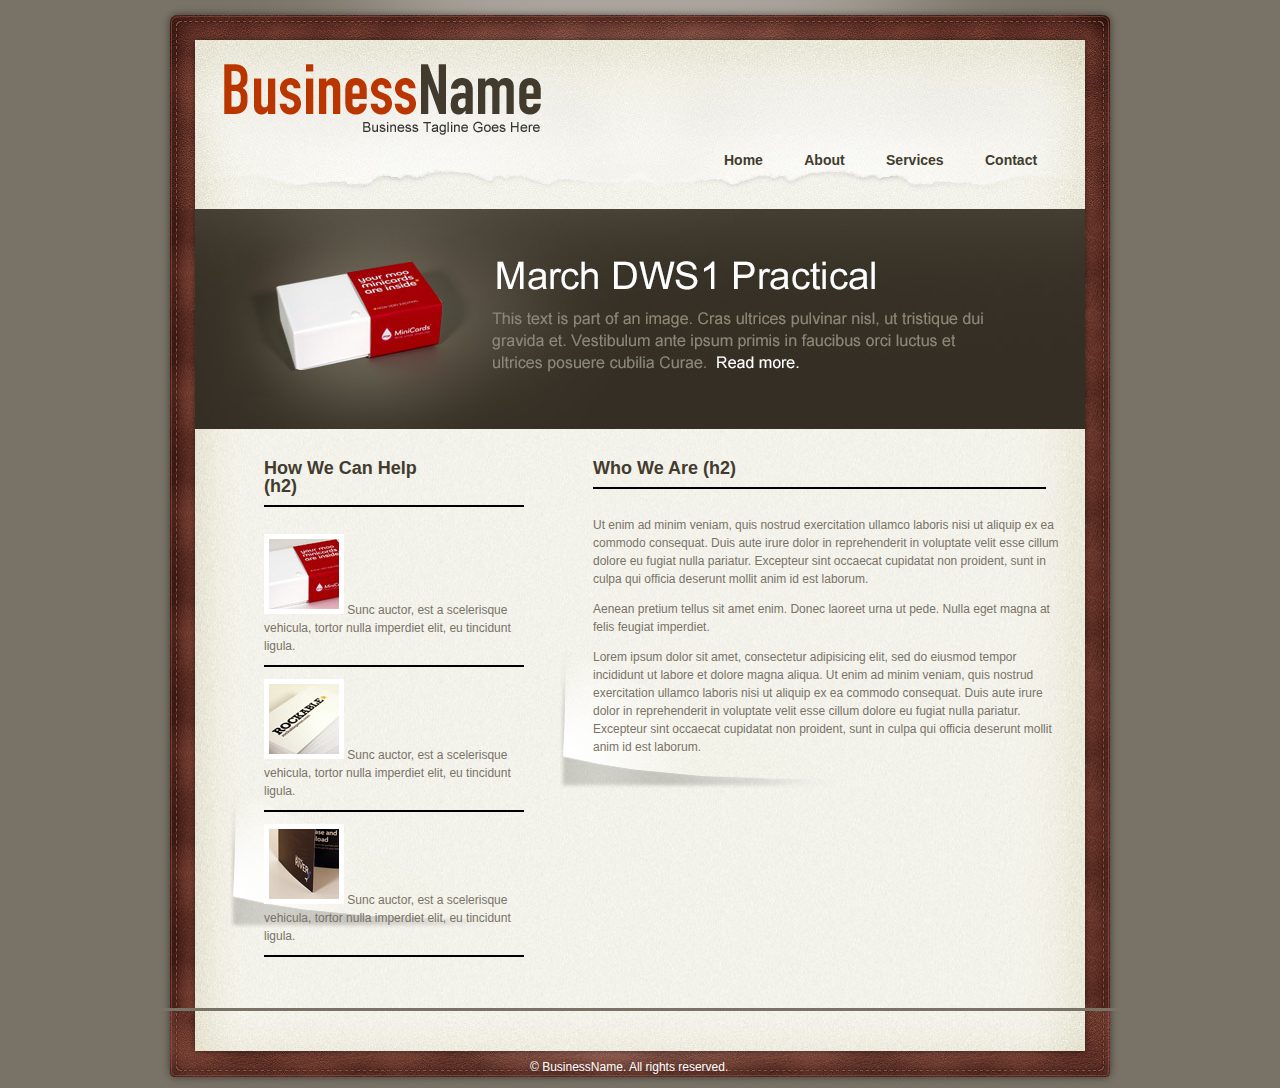
<file: Greenhill_Sarah_Practical/index.html>
<!DOCTYPE html>
<html lang="en">
	<head>
		<meta charset="utf-8" />
		<title>BusinessName</title>
		<link rel="stylesheet" type="text/css" href="css/main.css"><!-- link to stylesheet goes here -->
	</head>
	<body>
		<header>
	
			<h1><a href="index.html">BusinessName</a></h1>
	
			<nav>
	
				<ul>
					<li><a href="index.html" id="current">Home</a></li>
	
					<li><a href="about.html">About</a></li>
	
					<li><a href="services.html">Services</a></li>
	
					<li><a href="contact.html">Contact</a></li>
				</ul>
	
			</nav>
	
		</header>
	
		<div id="main-content">		
	
			<div id="banner">
		
			</div>
	
		    <section id="column1of2" class="page-flip">	      
		       
		        <h2>How We Can Help (h2)</h2>
		        
		        <p><img width="70" height="70" alt="placeholder image" src="images/sample-thumb1.jpg" /> Sunc auctor, est a scelerisque vehicula, tortor nulla imperdiet elit, eu tincidunt ligula. </p>
	
			  	<p><img width="70" height="70" alt="placeholder image" src="images/sample-thumb2.jpg" /> Sunc auctor, est a scelerisque vehicula, tortor nulla imperdiet elit, eu tincidunt ligula. </p>

		        <p><img width="70" height="70" alt="placeholder image" src="images/sample-thumb3.jpg" /> Sunc auctor, est a scelerisque vehicula, tortor nulla imperdiet elit, eu tincidunt ligula. </p>
		  
		    </section>
		    
		    <section id="column2of2" class="page-flip">
		    
		    	<h2>Who We Are (h2)</h2>
	
		         <p>Ut enim ad minim veniam, quis nostrud exercitation ullamco laboris nisi ut aliquip ex ea commodo consequat. Duis aute irure dolor in reprehenderit in voluptate velit esse cillum dolore eu fugiat nulla pariatur. Excepteur sint occaecat cupidatat non proident, sunt in culpa qui officia deserunt mollit anim id est laborum.</p>
		         
		        <p>Aenean pretium tellus  sit amet enim. Donec laoreet urna ut pede. Nulla eget magna at felis feugiat imperdiet.</p>
		        
				<p>Lorem ipsum dolor sit amet, consectetur adipisicing elit, sed do eiusmod tempor incididunt ut labore et dolore magna aliqua. Ut enim ad minim veniam, quis nostrud exercitation ullamco laboris nisi ut aliquip ex ea commodo consequat. Duis aute irure dolor in reprehenderit in voluptate velit esse cillum dolore eu fugiat nulla pariatur. Excepteur sint occaecat cupidatat non proident, sunt in culpa qui officia deserunt mollit anim id est laborum.</p>
		        
		    </section>
		    
		</div>
		
		<footer>
		
			<p>&copy; BusinessName. All rights reserved. </p>
		
		</footer>
	</body>
</html>
</file>
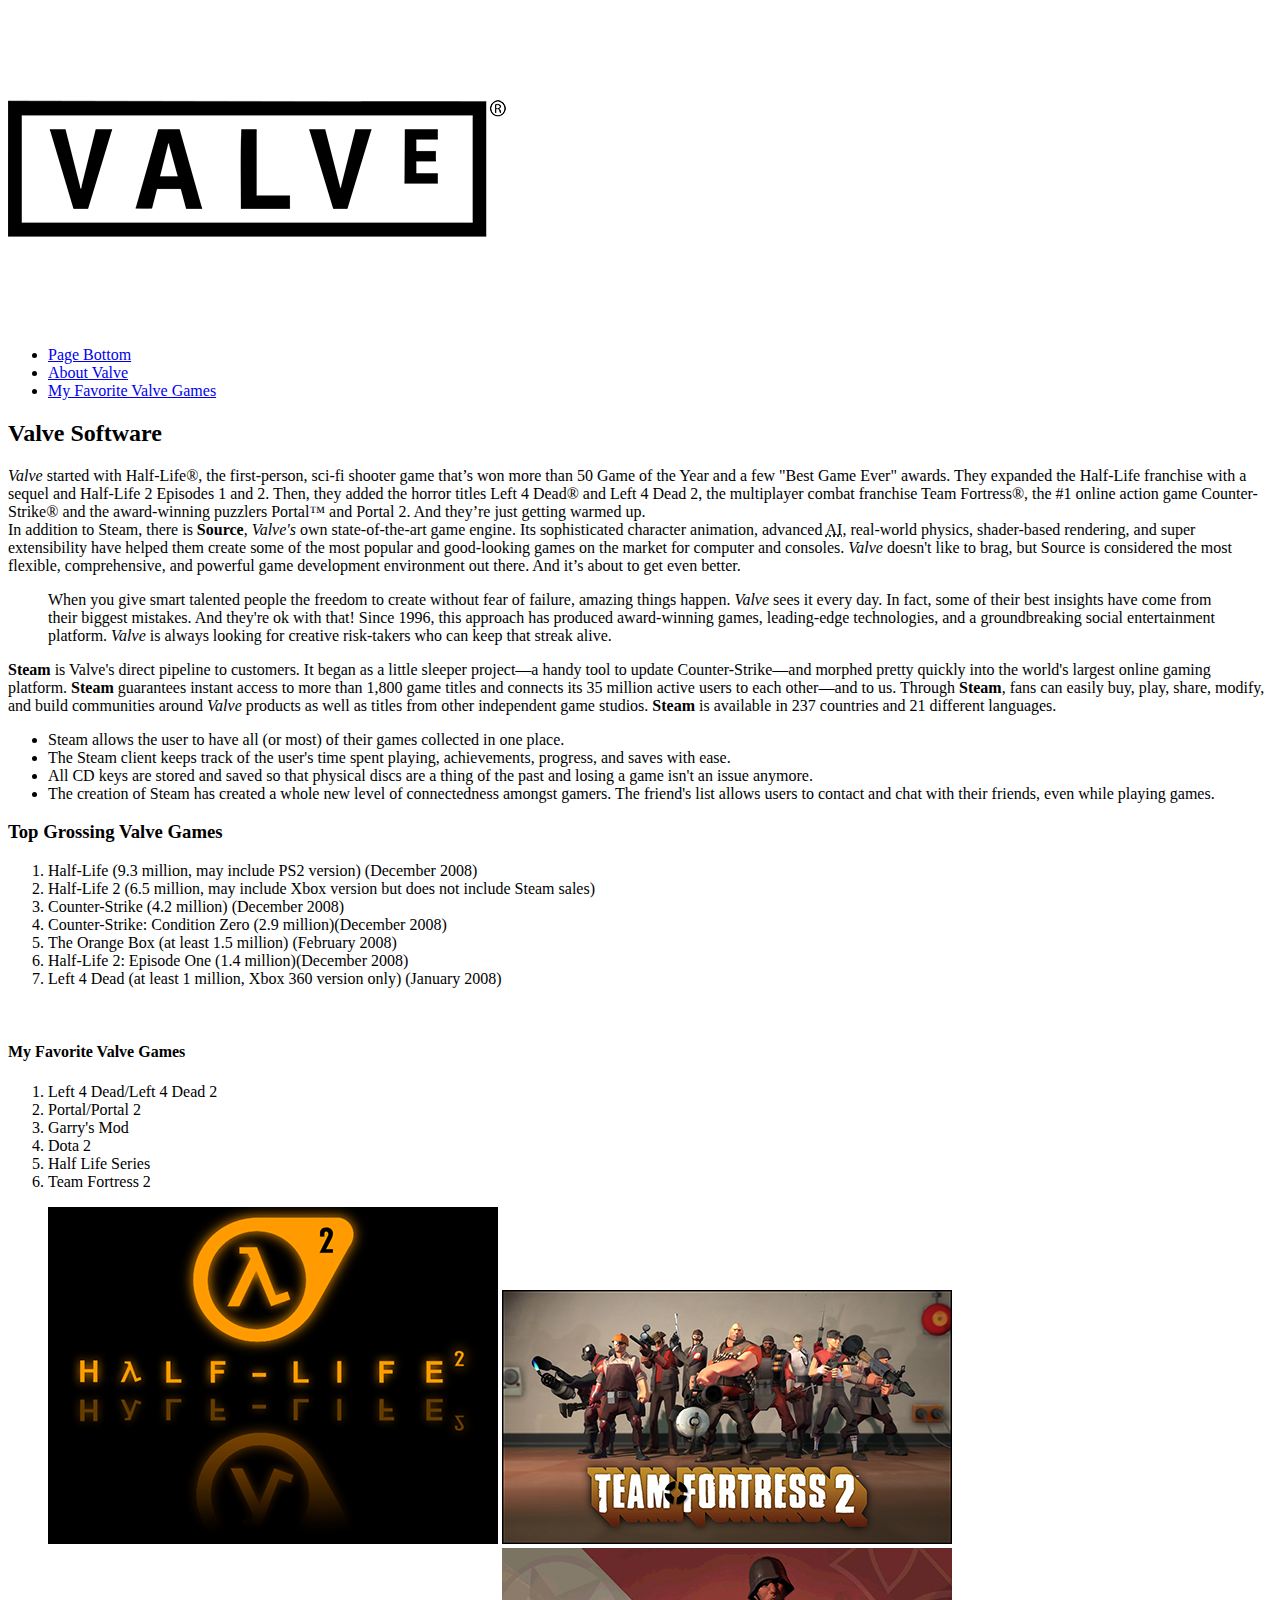
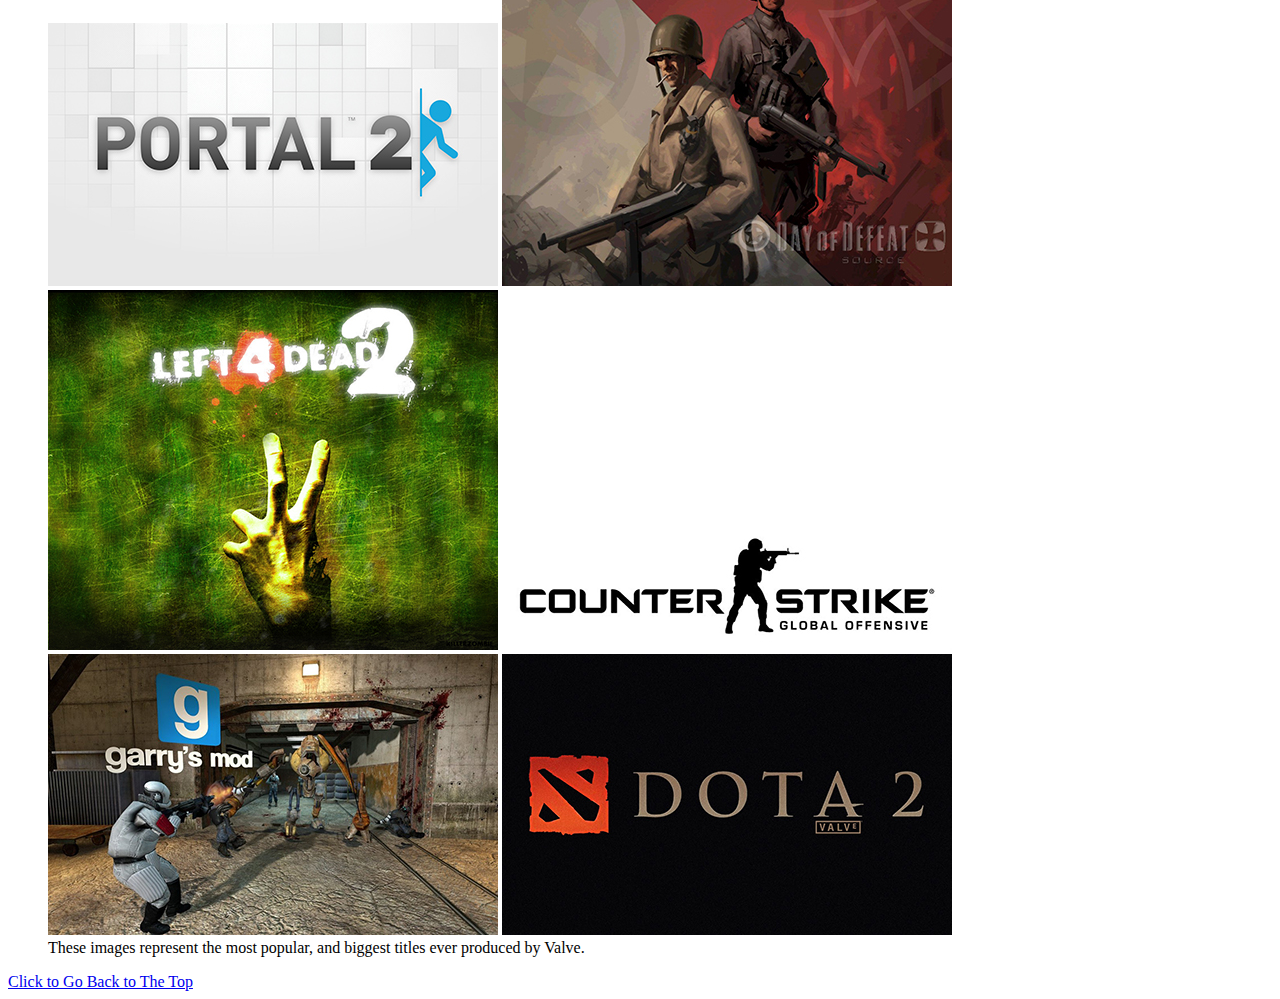
<file: Greenhill_Sarah_project1/index.html>
<!--Sarah Greenhill - DWS1 Project 1 - February 5, 2015-->

<!DOCTYPE html> 
<html lang="en">
	<head>
		<meta charset="utf-8"/>
			<title>Sarah Greenhill's Week 1, Project 1 - DWS1</title>
	</head>

<body>
<!--Sarah Greenhill Project 1, Week 1 DWS1 - March 4, 2015-->
	<h1 id="top"> <img src="images/valve_sm.png" alt="Valve Logo"/></h1> <!--Main Logo-->
	
	<ul> <!--Navigation-->
		<li><a href="#bottom">Page Bottom</a></li>
		<li><a href="#about">About Valve</a></li>
		<li><a href="#faves">My Favorite Valve Games</a></li>
  	</ul>
  	
  	<h2>Valve Software</h2>
  	
  	<p id="about">
  	<em>Valve</em> started with Half-Life®, the first-person, sci-fi shooter game that’s won more than 50 Game of the Year and a few "Best Game Ever" awards. They expanded the Half-Life franchise with a sequel and Half-Life 2 Episodes 1 and 2. Then, they added the horror titles Left 4 Dead® and Left 4 Dead 2, the multiplayer combat franchise Team Fortress®, the #1 online action game Counter-Strike® and the award-winning puzzlers Portal™ and Portal 2. And they’re just getting warmed up.
	<br>
	In addition to Steam, there is <strong>Source</strong>, <em>Valve's</em> own state-of-the-art game engine. Its sophisticated character animation, advanced <abbr title="Artificial Intelligence">AI</abbr>, real-world physics, shader-based rendering, and super extensibility have helped them create some of the most popular and good-looking games on the market for computer and consoles. <em>Valve</em> doesn't like to brag, but Source is considered the most flexible, comprehensive, and powerful game development environment out there. And it’s about to get even better.  	
  	</p>
  	
  	<blockquote>When you give smart talented people the freedom to create without fear of failure, amazing things happen. <em>Valve</em> sees it every day. In fact, some of their best insights have come from their biggest mistakes. And they're ok with that! Since 1996, this approach has produced award-winning games, leading-edge technologies, and a groundbreaking social entertainment platform. <em>Valve</em> is always looking for creative risk-takers who can keep that streak alive.</blockquote>
  	
  	<p>
  	<strong>Steam</strong> is Valve's direct pipeline to customers. It began as a little sleeper project—a handy tool to update Counter-Strike—and morphed pretty quickly into the world's largest online gaming platform. <strong>Steam</strong> guarantees instant access to more than 1,800 game titles and connects its 35 million active users to each other—and to us. Through <strong>Steam</strong>, fans can easily buy, play, share, modify, and build communities around <em>Valve</em> products as well as titles from other independent game studios. <strong>Steam</strong> is available in 237 countries and 21 different languages.  
  	</p>
  	
  	<ul>
  		<li>Steam allows the user to have all (or most) of their games collected in one place.</li>
  		<li>The Steam client keeps track of the user's time spent playing, achievements, progress, and saves with ease.</li>
  		<li>All CD keys are stored and saved so that physical discs are a thing of the past and losing a game isn't an issue anymore.</li>
  		<li>The creation of Steam has created a whole new level of connectedness amongst gamers. The friend's list allows users to contact and chat with their friends, even while playing games.</li>
  	</ul>
  	
  	<h3>Top Grossing Valve Games</h3>
  	<ol> <!--Ordered List-->
  		<li>Half-Life (9.3 million, may include PS2 version) (December 2008)</li>
		<li>Half-Life 2 (6.5 million, may include Xbox version but does not include Steam sales)</li>
		<li>Counter-Strike (4.2 million) (December 2008)</li>
		<li>Counter-Strike: Condition Zero (2.9 million)(December 2008)</li>
		<li>The Orange Box (at least 1.5 million) (February 2008)</li>
		<li>Half-Life 2: Episode One (1.4 million)(December 2008)</li>
		<li>Left 4 Dead (at least 1 million, Xbox 360 version only) (January 2008)</li>
	</ol>
	
	<br>
	
	<h4 id="faves">My Favorite Valve Games</h4>
  	<ol> <!--Ordered List Two-->
  		<li>Left 4 Dead/Left 4 Dead 2</li>
		<li>Portal/Portal 2</li>
		<li>Garry's Mod</li>
		<li>Dota 2</li>
		<li>Half Life Series</li>
		<li>Team Fortress 2</li>
	</ol>
	
	
	<figure id="linkFour"> <!--Images-->
		<a href="images/hL2.png" target="_blank"><img src="images/hL2_sm.png" alt="Half Life 2" /></a>
		<a href="images/tF2.jpg" target="_blank"><img src="images/tF2_sm.jpg" alt="Team Fortress 2" /></a>
		<a href="images/p2.jpg" target="_blank"><img src="images/p2_sm.jpg" alt="Portal 2" /></a>
		<a href="images/dofDefeat.jpg" target="_blank"><img src="images/dofDefeat_sm.jpg" alt="Day of Defeat" /></a>
		<a href="images/l4D2.jpg" target="_blank"><img src="images/l4D2_sm.jpg" alt="Left 4 Dead 2" /></a>
		<a href="images/cSGo.jpg" target="_blank"><img src="images/cSGo_sm.jpg" alt="Counter Strike: Global Offensive" /></a>
		<a href="images/gMod.jpg" target="_blank"><img src="images/gMod_sm.jpg" alt="Garry's Mod" /></a>
		<a href="images/dota2.jpg" target="_blank"><img src="images/dota2_sm.jpg" alt="Dota 2" /></a>
		<br>
	<figcaption><!--Images Caption-->
	These images represent the most popular, and biggest titles ever produced by Valve. 
	</figcaption>
  	</figure>
  	
  	<a id="bottom" href="#top">Click to Go Back to The Top</a> <!--NavToTop-->
	
</body>
	
</html>

			<title></title>
	</head>

<body>

</body>
	
</html>
</file>
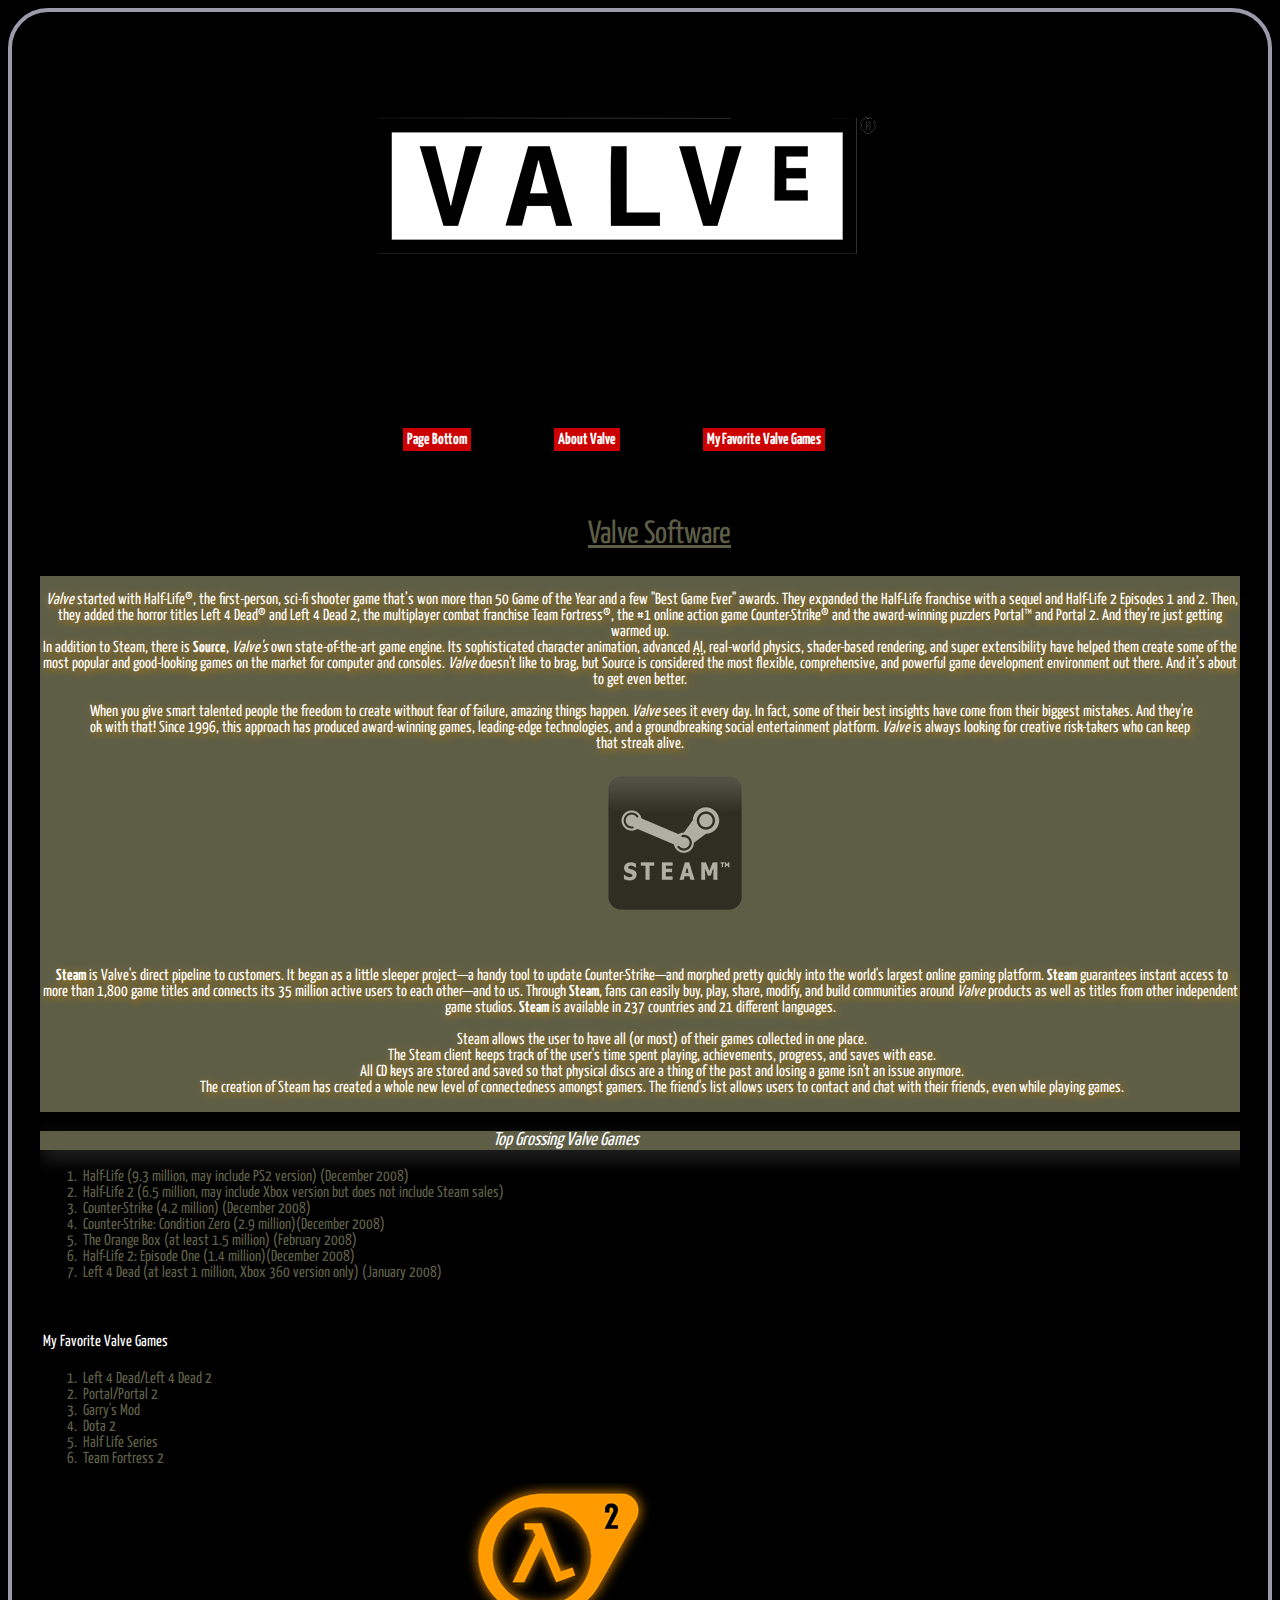
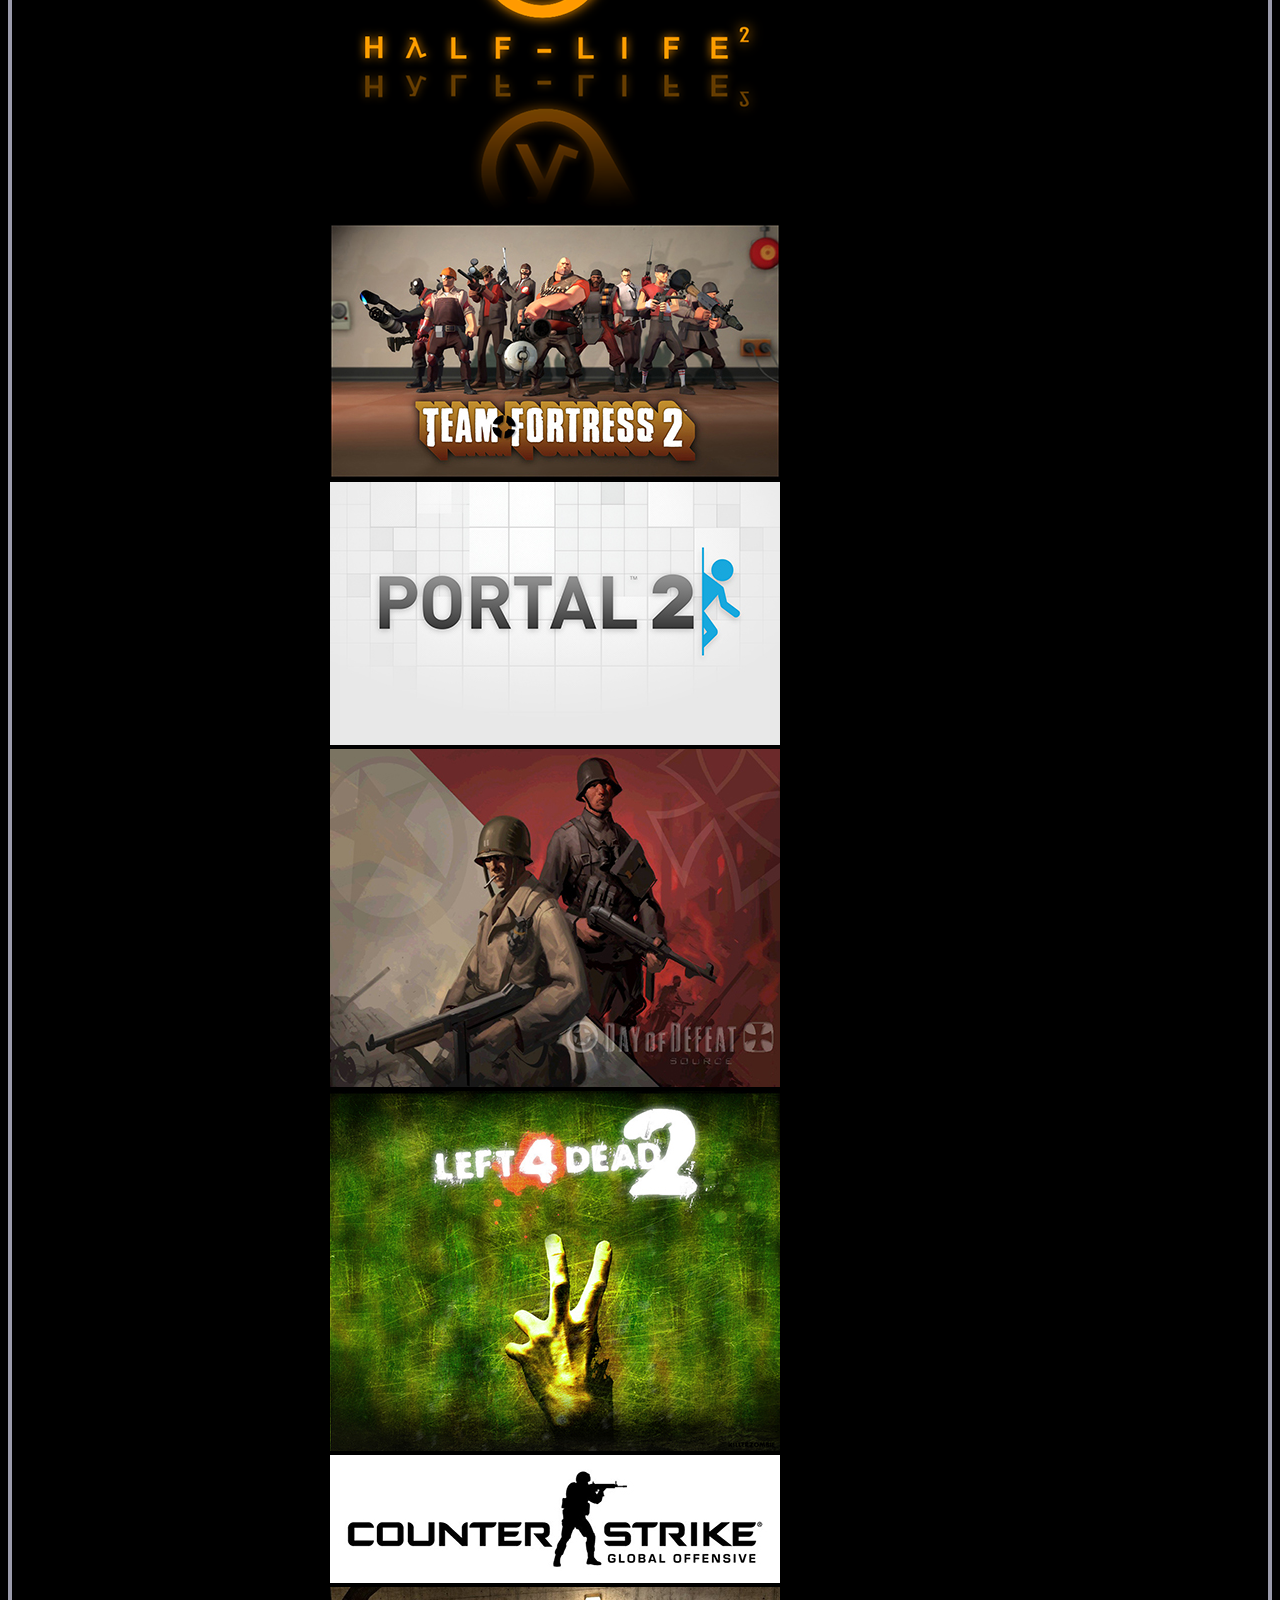
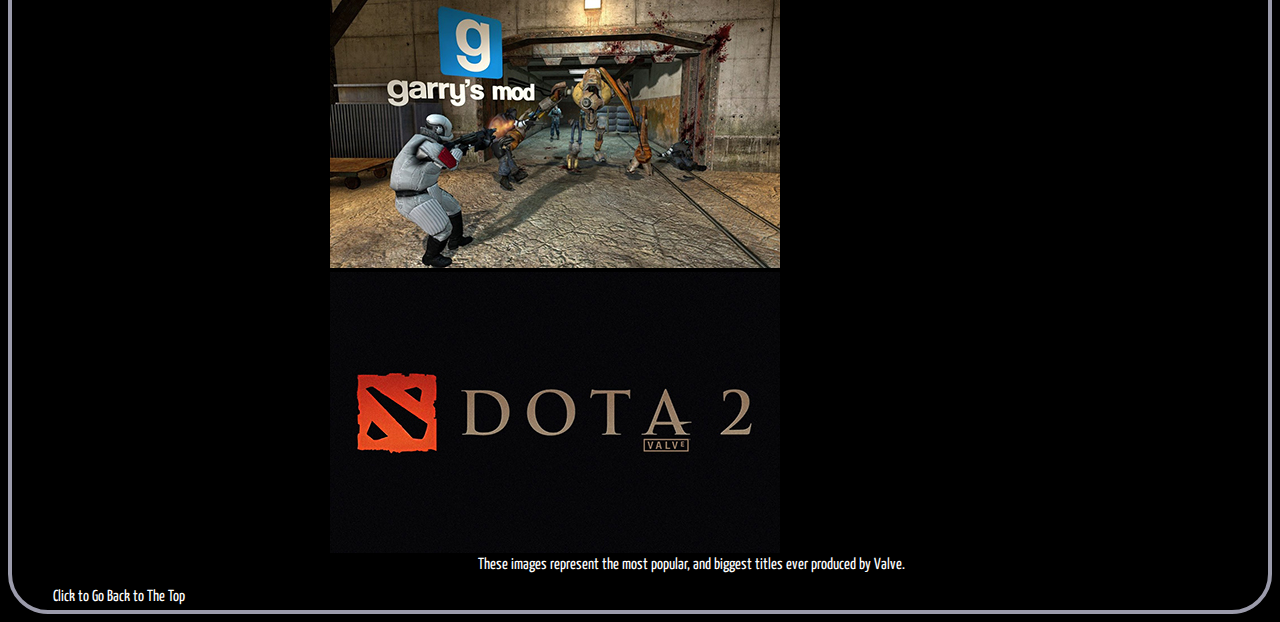
<file: Greenhill_Sarah_project2/index.html>
<!DOCTYPE html> 
<html lang="en">
	<head>
		<meta charset="utf-8"/>
			<title>Sarah Greenhill's Week 2, Project 2 - DWS1</title>
			<link rel="stylesheet" type="text/css" href="css/main.css">
			<link href='http://fonts.googleapis.com/css?family=Yanone+Kaffeesatz' rel='stylesheet' type='text/css'>
	</head>

<body>
<!--Sarah Greenhill Project 2, Week 2 DWS1 - March 12, 2015-->
	<div id= "wrapper"><!--WrapperDiv-->
	<h1 id="top"> <img src="images/valve_sm.png" alt="Valve Logo"/></h1> <!--Main Logo-->
	<div id= "nav"> <!--NavDivStart-->
	<ul> <!--Navigation-->
		<li><a href="#bottom">Page Bottom</a></li>
		<li><a href="#about">About Valve</a></li>
		<li><a href="#faves">My Favorite Valve Games</a></li>
  	</ul>
  	</div><!--NavDivEnd-->
  	<h2 class="VS">Valve Software</h2>
  	<div id= "pageMainText"><!--PageMainText-->
  	<p id="about">
  	<em>Valve</em> started with Half-Life®, the first-person, sci-fi shooter game that’s won more than 50 Game of the Year and a few "Best Game Ever" awards. They expanded the Half-Life franchise with a sequel and Half-Life 2 Episodes 1 and 2. Then, they added the horror titles Left 4 Dead® and Left 4 Dead 2, the multiplayer combat franchise Team Fortress®, the #1 online action game Counter-Strike® and the award-winning puzzlers Portal™ and Portal 2. And they’re just getting warmed up.
	<br>
	In addition to Steam, there is <strong>Source</strong>, <em>Valve's</em> own state-of-the-art game engine. Its sophisticated character animation, advanced <abbr title="Artificial Intelligence">AI</abbr>, real-world physics, shader-based rendering, and super extensibility have helped them create some of the most popular and good-looking games on the market for computer and consoles. <em>Valve</em> doesn't like to brag, but Source is considered the most flexible, comprehensive, and powerful game development environment out there. And it’s about to get even better.  	
  	</p>
  	
  	<blockquote>When you give smart talented people the freedom to create without fear of failure, amazing things happen. <em>Valve</em> sees it every day. In fact, some of their best insights have come from their biggest mistakes. And they're ok with that! Since 1996, this approach has produced award-winning games, leading-edge technologies, and a groundbreaking social entertainment platform. <em>Valve</em> is always looking for creative risk-takers who can keep that streak alive.</blockquote>
  	<img src="images/steam_sm.png" class= "steamPic" alt = "Steam"/>
  	<p>
  	<strong>Steam</strong> is Valve's direct pipeline to customers. It began as a little sleeper project—a handy tool to update Counter-Strike—and morphed pretty quickly into the world's largest online gaming platform. <strong>Steam</strong> guarantees instant access to more than 1,800 game titles and connects its 35 million active users to each other—and to us. Through <strong>Steam</strong>, fans can easily buy, play, share, modify, and build communities around <em>Valve</em> products as well as titles from other independent game studios. <strong>Steam</strong> is available in 237 countries and 21 different languages.  
  	</p>
  	
  	<ul>
  		<li>Steam allows the user to have all (or most) of their games collected in one place.</li>
  		<li>The Steam client keeps track of the user's time spent playing, achievements, progress, and saves with ease.</li>
  		<li>All CD keys are stored and saved so that physical discs are a thing of the past and losing a game isn't an issue anymore.</li>
  		<li>The creation of Steam has created a whole new level of connectedness amongst gamers. The friend's list allows users to contact and chat with their friends, even while playing games.</li>
  	</ul>
  	</div><!--PageMainTextEnd-->
  	<h3>Top Grossing Valve Games</h3>
  	<ol> <!--Ordered List-->
  		<li>Half-Life (9.3 million, may include PS2 version) (December 2008)</li>
		<li>Half-Life 2 (6.5 million, may include Xbox version but does not include Steam sales)</li>
		<li>Counter-Strike (4.2 million) (December 2008)</li>
		<li>Counter-Strike: Condition Zero (2.9 million)(December 2008)</li>
		<li>The Orange Box (at least 1.5 million) (February 2008)</li>
		<li>Half-Life 2: Episode One (1.4 million)(December 2008)</li>
		<li>Left 4 Dead (at least 1 million, Xbox 360 version only) (January 2008)</li>
	</ol>
	
	<br>
	
	<h4 id="faves">My Favorite Valve Games</h4>
  	<ol> <!--Ordered List Two-->
  		<li>Left 4 Dead/Left 4 Dead 2</li>
		<li>Portal/Portal 2</li>
		<li>Garry's Mod</li>
		<li>Dota 2</li>
		<li>Half Life Series</li>
		<li>Team Fortress 2</li>
	</ol>
	
	<div id= imgContainer><!--ImageContainerDiv-->
	<figure id="linkFour"> <!--Images-->
		<a href="images/hL2.png" target="_blank"><img src="images/hL2_sm.png" alt="Half Life 2" /></a>
		<a href="images/tF2.jpg" target="_blank"><img src="images/tF2_sm.jpg" alt="Team Fortress 2" /></a>
		<a href="images/p2.jpg" target="_blank"><img src="images/p2_sm.jpg" alt="Portal 2" /></a>
		<a href="images/dofDefeat.jpg" target="_blank"><img src="images/dofDefeat_sm.jpg" alt="Day of Defeat" /></a>
		<a href="images/l4D2.jpg" target="_blank"><img src="images/l4D2_sm.jpg" alt="Left 4 Dead 2" /></a>
		<a href="images/cSGo.jpg" target="_blank"><img src="images/cSGo_sm.jpg" alt="Counter Strike: Global Offensive" /></a>
		<a href="images/gMod.jpg" target="_blank"><img src="images/gMod_sm.jpg" alt="Garry's Mod" /></a>
		<a href="images/dota2.jpg" target="_blank"><img src="images/dota2_sm.jpg" alt="Dota 2" /></a>
		<br>
	<figcaption><!--Images Caption-->
	These images represent the most popular, and biggest titles ever produced by Valve. 
	</figcaption>
  	</figure>
  	</div><!--ImageContainerDivEnd-->
  	<div id= botPage><!--BotDivStart-->	
  	<a id="bottom" href="#top">Click to Go Back to The Top</a> <!--NavToTop-->
  	</div><!--BotDivEnd-->
	</div><!--WrapperDivEnd-->
</body>
	
</html>
</file>
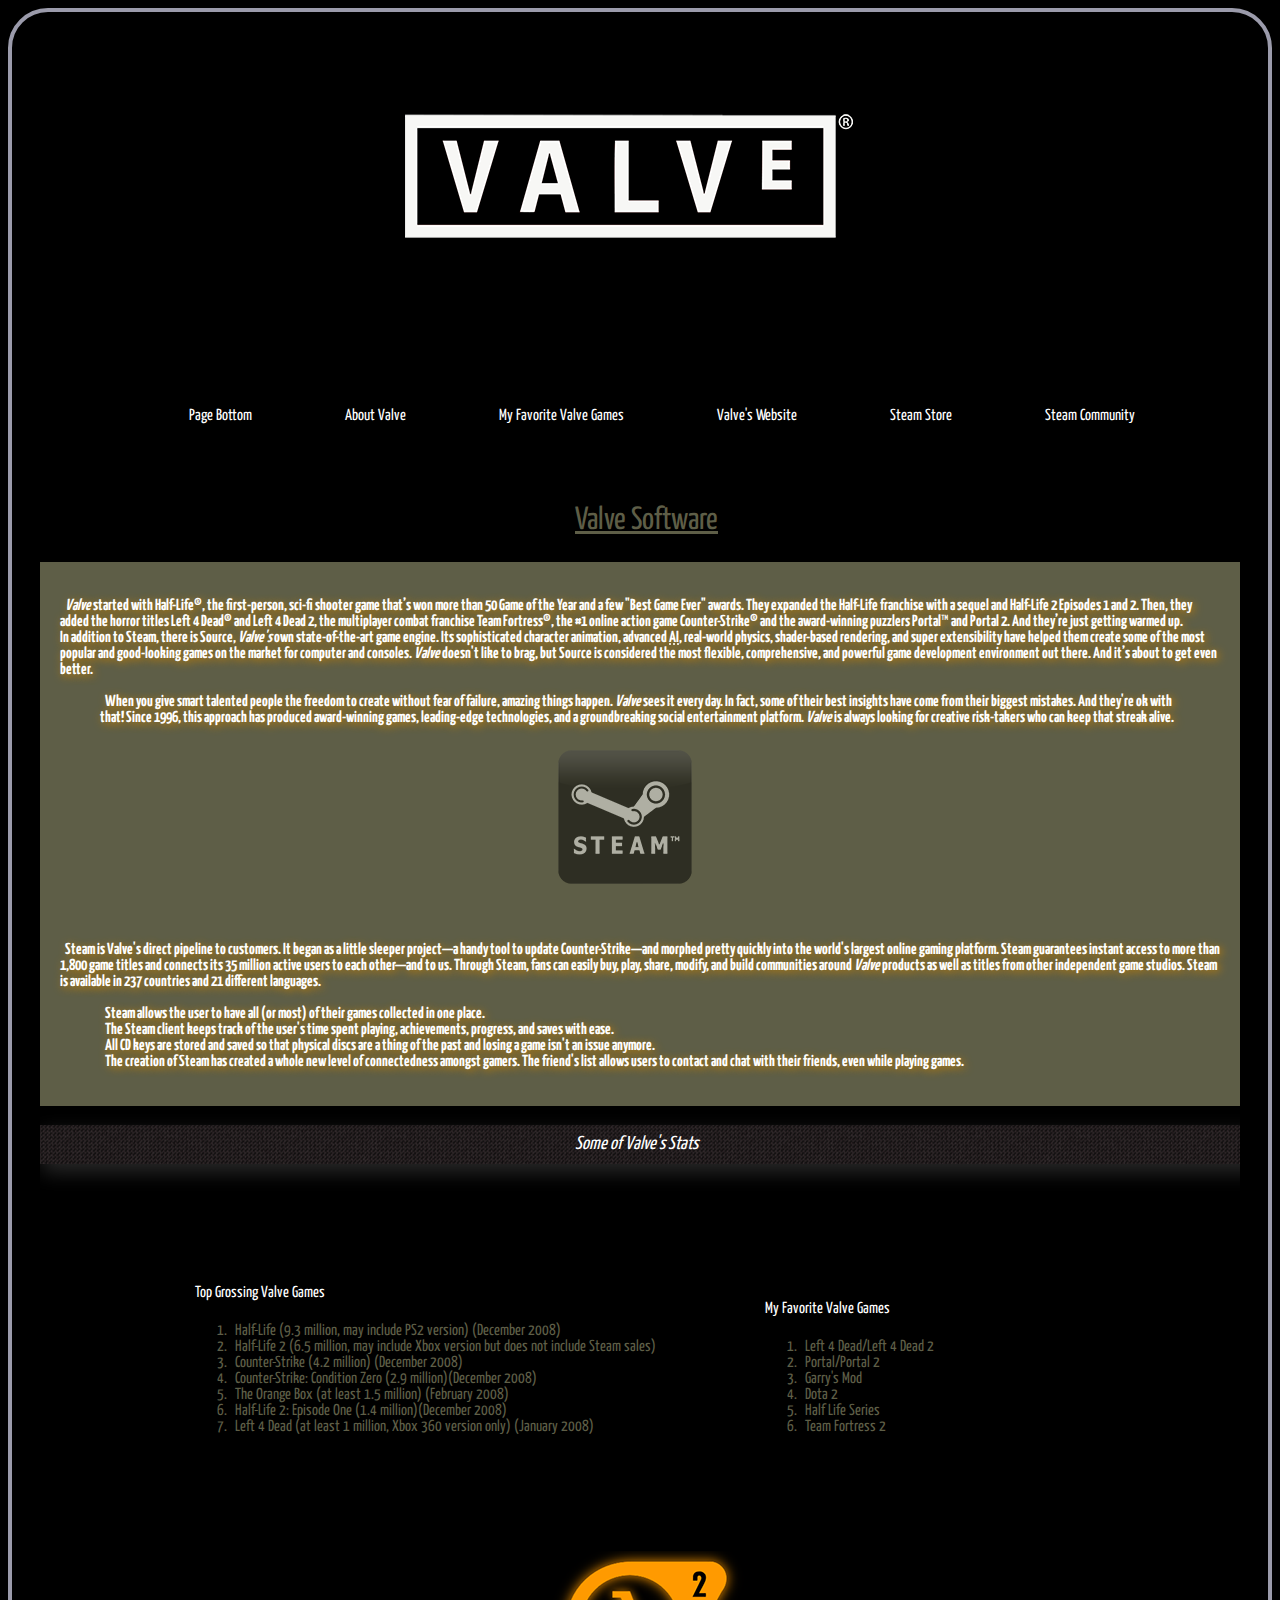
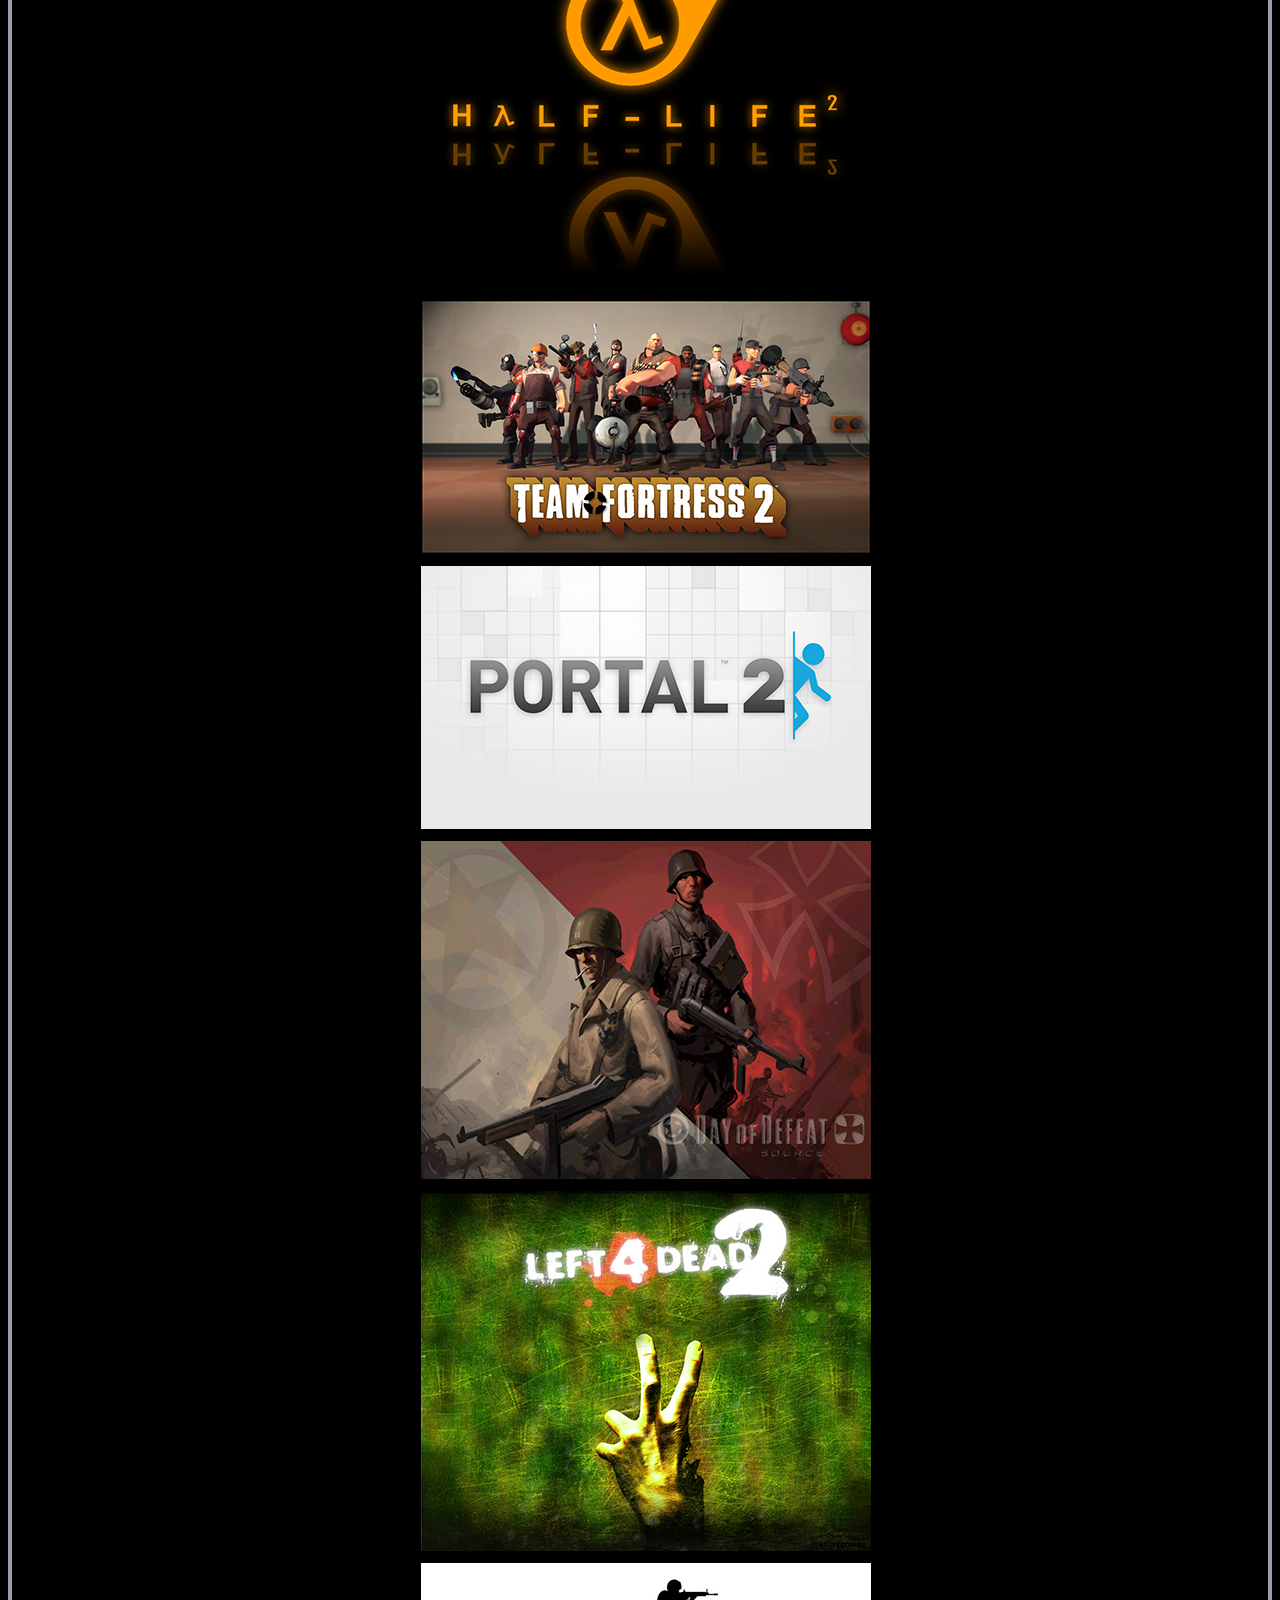
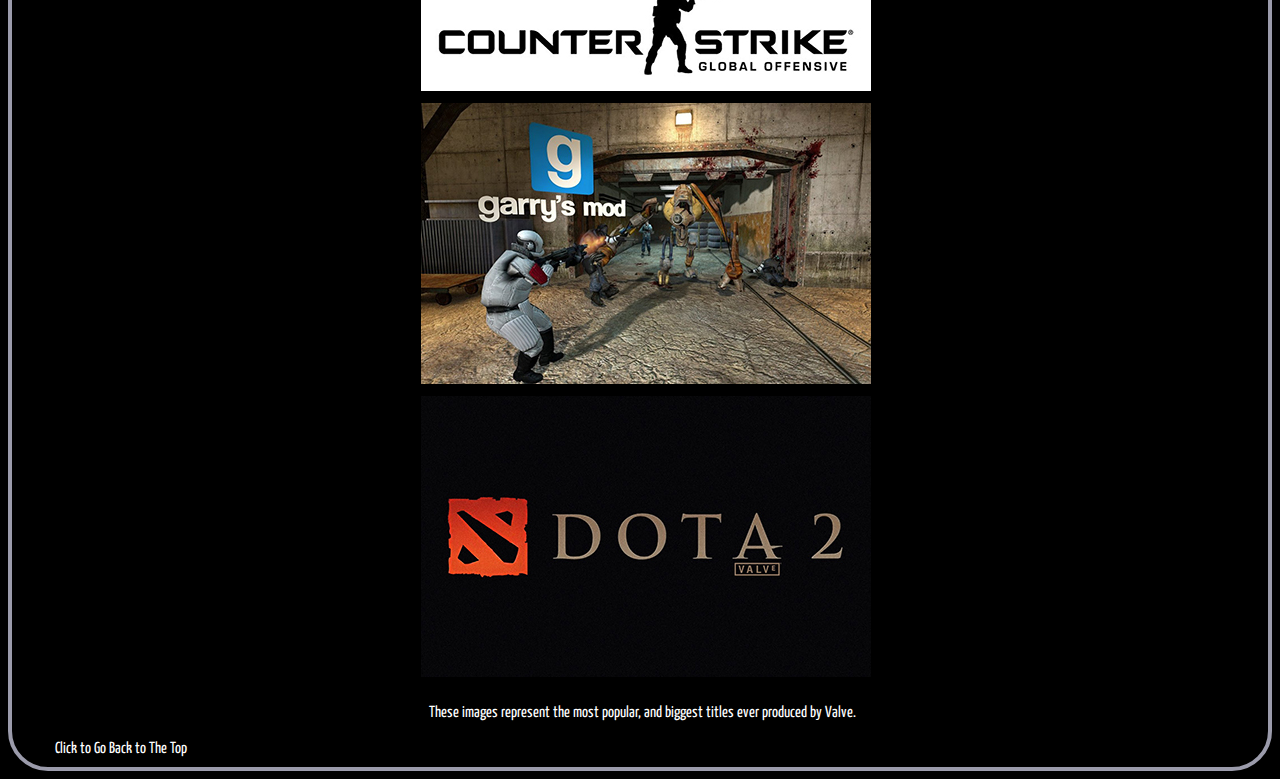
<file: Greenhill_Sarah_project3/index.html>
<!DOCTYPE html> 
<html lang="en">
	<head>
		<meta charset="utf-8"/>
			<title>Sarah Greenhill's Week 3, Project 3 - DWS1</title>
			<link rel="stylesheet" type="text/css" href="css/main.css">
			<link href='http://fonts.googleapis.com/css?family=Yanone+Kaffeesatz' rel='stylesheet' type='text/css'>
	</head>

<body>
<!--Sarah Greenhill Project 2, Week 2 DWS1 - March 12, 2015-->

	<div id= "wrapper"><!--WrapperDiv-->
	<h1 id="top"> <img src="images/valve_sm.png" alt="Valve Logo"/></h1> <!--Main Logo-->
	
	<div id= "nav"> <!--NavDivStart-->
	<ul> <!--Navigation-->
		<li><a href="#bottom">Page Bottom</a></li>
		<li><a href="#about">About Valve</a></li>
		<li><a href="#faves">My Favorite Valve Games</a></li>
		<li><a href="http://www.valvesoftware.com/" target="_blank">Valve's Website</a></li>
		<li><a href="http://store.steampowered.com/" target="_blank">Steam Store</a></li>
		<li><a href="http://steamcommunity.com/" target="_blank">Steam Community</a></li>
  	</ul>
  	</div><!--NavDivEnd-->
  	
  	<h2 class="VS">Valve Software</h2>
  	
  	<div id= "pageMainText"><!--PageMainText-->
  	<p id="about">
  	<em>Valve</em> started with Half-Life®, the first-person, sci-fi shooter game that’s won more than 50 Game of the Year and a few "Best Game Ever" awards. They expanded the Half-Life franchise with a sequel and Half-Life 2 Episodes 1 and 2. Then, they added the horror titles Left 4 Dead® and Left 4 Dead 2, the multiplayer combat franchise Team Fortress®, the #1 online action game Counter-Strike® and the award-winning puzzlers Portal™ and Portal 2. And they’re just getting warmed up.
	<br>
	In addition to Steam, there is <strong>Source</strong>, <em>Valve's</em> own state-of-the-art game engine. Its sophisticated character animation, advanced <abbr title="Artificial Intelligence">AI</abbr>, real-world physics, shader-based rendering, and super extensibility have helped them create some of the most popular and good-looking games on the market for computer and consoles. <em>Valve</em> doesn't like to brag, but Source is considered the most flexible, comprehensive, and powerful game development environment out there. And it’s about to get even better.  	
  	</p>
  	
  	<blockquote>When you give smart talented people the freedom to create without fear of failure, amazing things happen. <em>Valve</em> sees it every day. In fact, some of their best insights have come from their biggest mistakes. And they're ok with that! Since 1996, this approach has produced award-winning games, leading-edge technologies, and a groundbreaking social entertainment platform. <em>Valve</em> is always looking for creative risk-takers who can keep that streak alive.</blockquote>
  	<img src="images/steam_sm.png" id= "steamPic" alt = "Steam"/>
  	<p>
  	<strong>Steam</strong> is Valve's direct pipeline to customers. It began as a little sleeper project—a handy tool to update Counter-Strike—and morphed pretty quickly into the world's largest online gaming platform. <strong>Steam</strong> guarantees instant access to more than 1,800 game titles and connects its 35 million active users to each other—and to us. Through <strong>Steam</strong>, fans can easily buy, play, share, modify, and build communities around <em>Valve</em> products as well as titles from other independent game studios. <strong>Steam</strong> is available in 237 countries and 21 different languages.  
  	</p>
  	
  	<ul>
  		<li>Steam allows the user to have all (or most) of their games collected in one place.</li>
  		<li>The Steam client keeps track of the user's time spent playing, achievements, progress, and saves with ease.</li>
  		<li>All CD keys are stored and saved so that physical discs are a thing of the past and losing a game isn't an issue anymore.</li>
  		<li>The creation of Steam has created a whole new level of connectedness amongst gamers. The friend's list allows users to contact and chat with their friends, even while playing games.</li>
  	</ul>
  	</div><!--PageMainTextEnd-->
  	
  	<h3>Some of Valve's Stats</h3>
  	
  	<div id= "leftBlock"><!--leftBlockDiv-->
  	<h4 id="topGross">Top Grossing Valve Games</h4>
  	<ol> <!--Ordered List-->
  		<li>Half-Life (9.3 million, may include PS2 version) (December 2008)</li>
		<li>Half-Life 2 (6.5 million, may include Xbox version but does not include Steam sales)</li>
		<li>Counter-Strike (4.2 million) (December 2008)</li>
		<li>Counter-Strike: Condition Zero (2.9 million)(December 2008)</li>
		<li>The Orange Box (at least 1.5 million) (February 2008)</li>
		<li>Half-Life 2: Episode One (1.4 million)(December 2008)</li>
		<li>Left 4 Dead (at least 1 million, Xbox 360 version only) (January 2008)</li>
	</ol>
	</div><!--leftBlockDivEnd-->
	
	<br>
	
	<div id= "rightBlock"><!--RightBlockDiv-->
	<h4 id="faves">My Favorite Valve Games</h4>
  	<ol> <!--Ordered List Two-->
  		<li>Left 4 Dead/Left 4 Dead 2</li>
		<li>Portal/Portal 2</li>
		<li>Garry's Mod</li>
		<li>Dota 2</li>
		<li>Half Life Series</li>
		<li>Team Fortress 2</li>
	</ol>
	</div><!--RightBlockDivEnd-->
	
	<div id= imgContainer><!--ImageContainerDiv-->
	<figure id="linkFour"> <!--Images-->
		<a href="images/hL2.png" target="_blank"><img src="images/hL2_sm.png" alt="Half Life 2" /></a>
		<a href="images/tF2.jpg" target="_blank"><img src="images/tF2_sm.jpg" alt="Team Fortress 2" /></a>
		<a href="images/p2.jpg" target="_blank"><img src="images/p2_sm.jpg" alt="Portal 2" /></a>
		<a href="images/dofDefeat.jpg" target="_blank"><img src="images/dofDefeat_sm.jpg" alt="Day of Defeat" /></a>
		<a href="images/l4D2.jpg" target="_blank"><img src="images/l4D2_sm.jpg" alt="Left 4 Dead 2" /></a>
		<a href="images/cSGo.jpg" target="_blank"><img src="images/cSGo_sm.jpg" alt="Counter Strike: Global Offensive" /></a>
		<a href="images/gMod.jpg" target="_blank"><img src="images/gMod_sm.jpg" alt="Garry's Mod" /></a>
		<a href="images/dota2.jpg" target="_blank"><img src="images/dota2_sm.jpg" alt="Dota 2" /></a>
		<br>
	<figcaption><!--Images Caption-->
	These images represent the most popular, and biggest titles ever produced by Valve. 
	</figcaption>
  	</figure>
  	</div><!--ImageContainerDivEnd-->
  	
  	<div id= botPage><!--BotDivStart-->	
  	<a id="bottom" href="#top">Click to Go Back to The Top</a> <!--NavToTop-->
  	</div><!--BotDivEnd-->
	</div><!--WrapperDivEnd-->
</body>
	
</html>
</file>
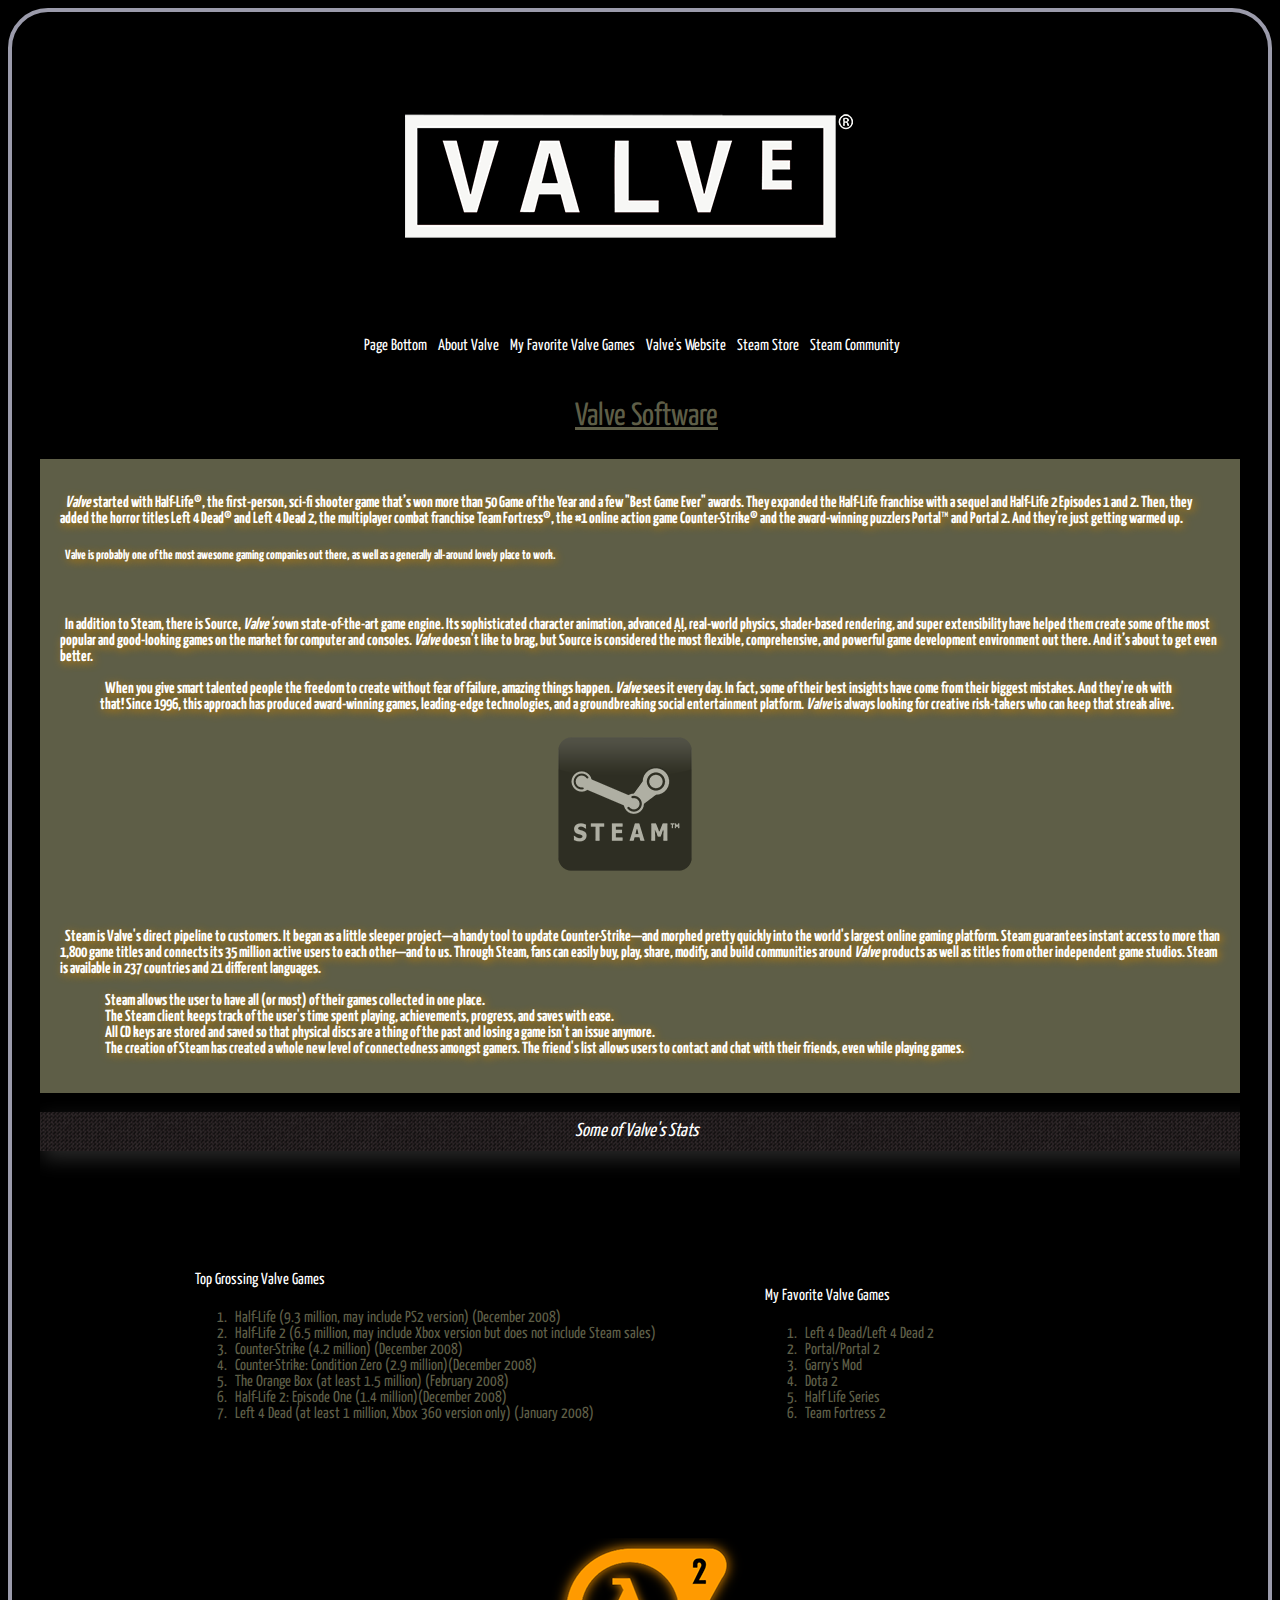
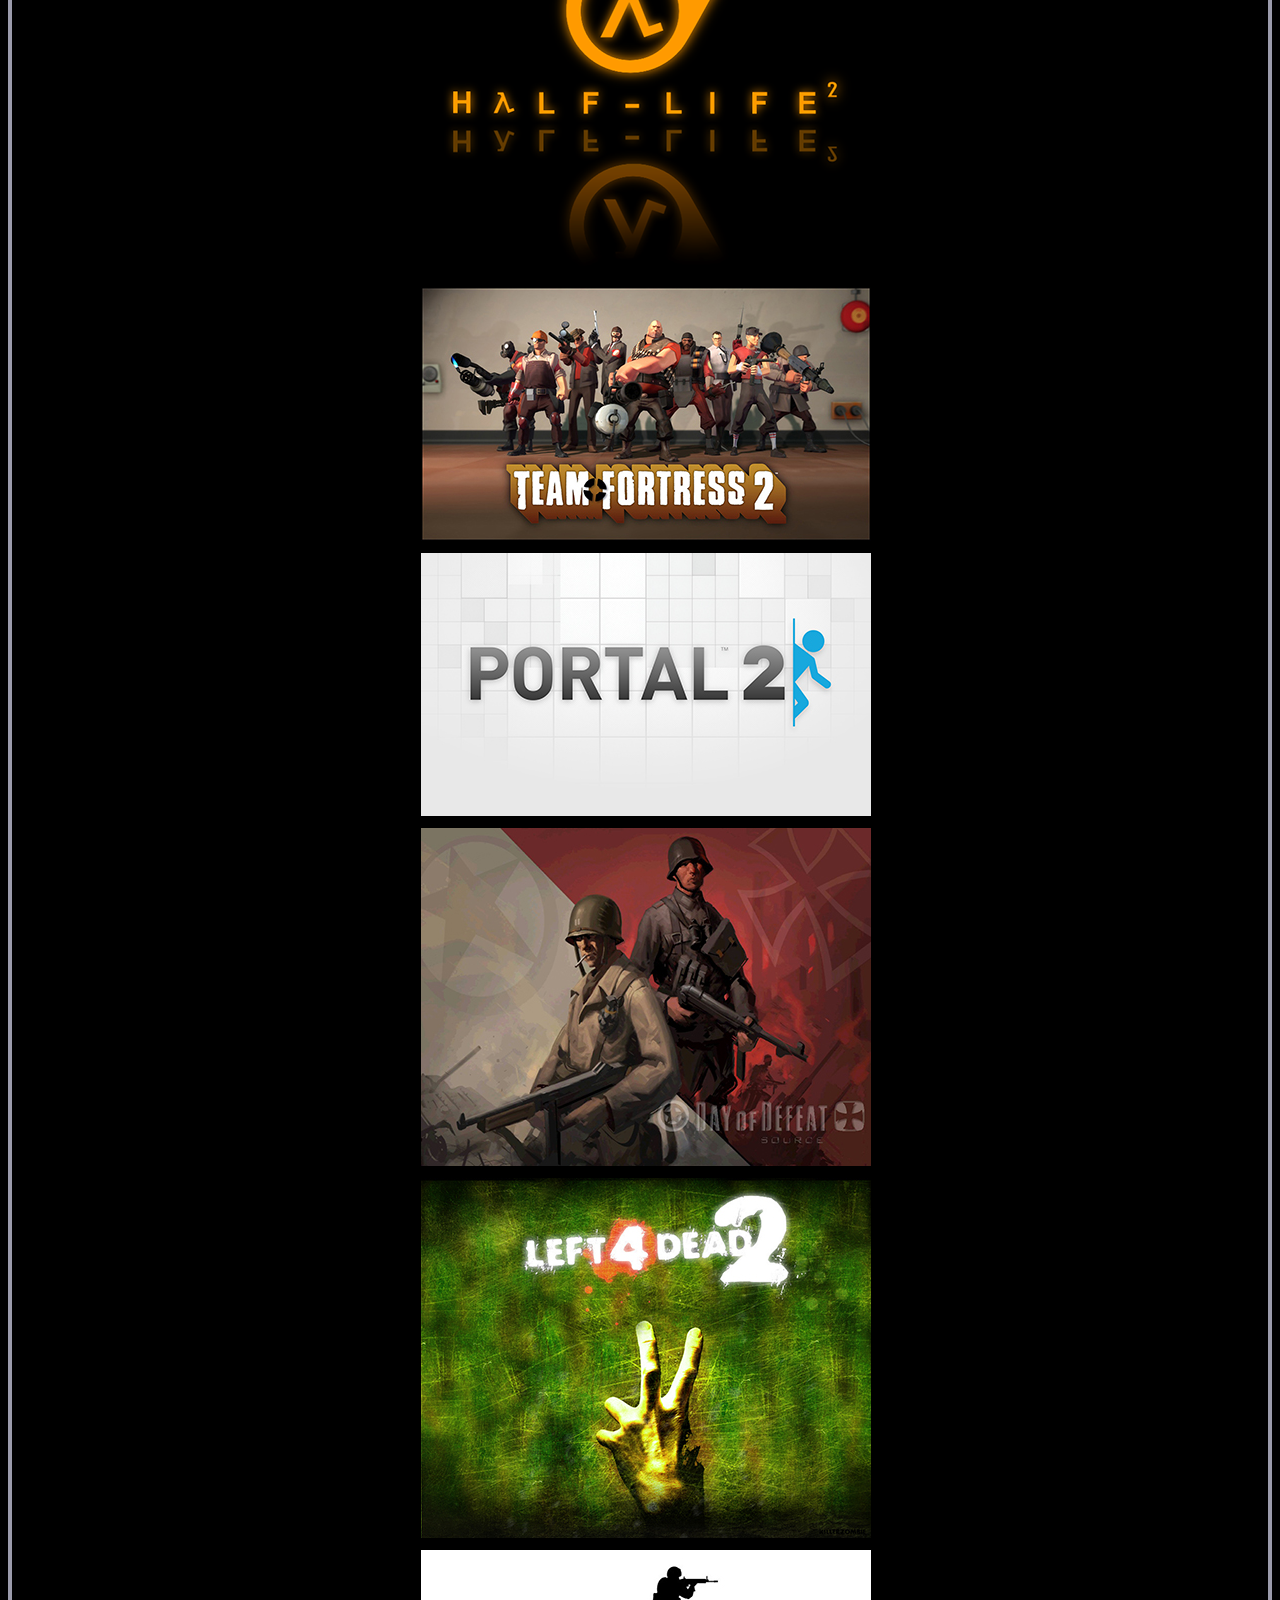
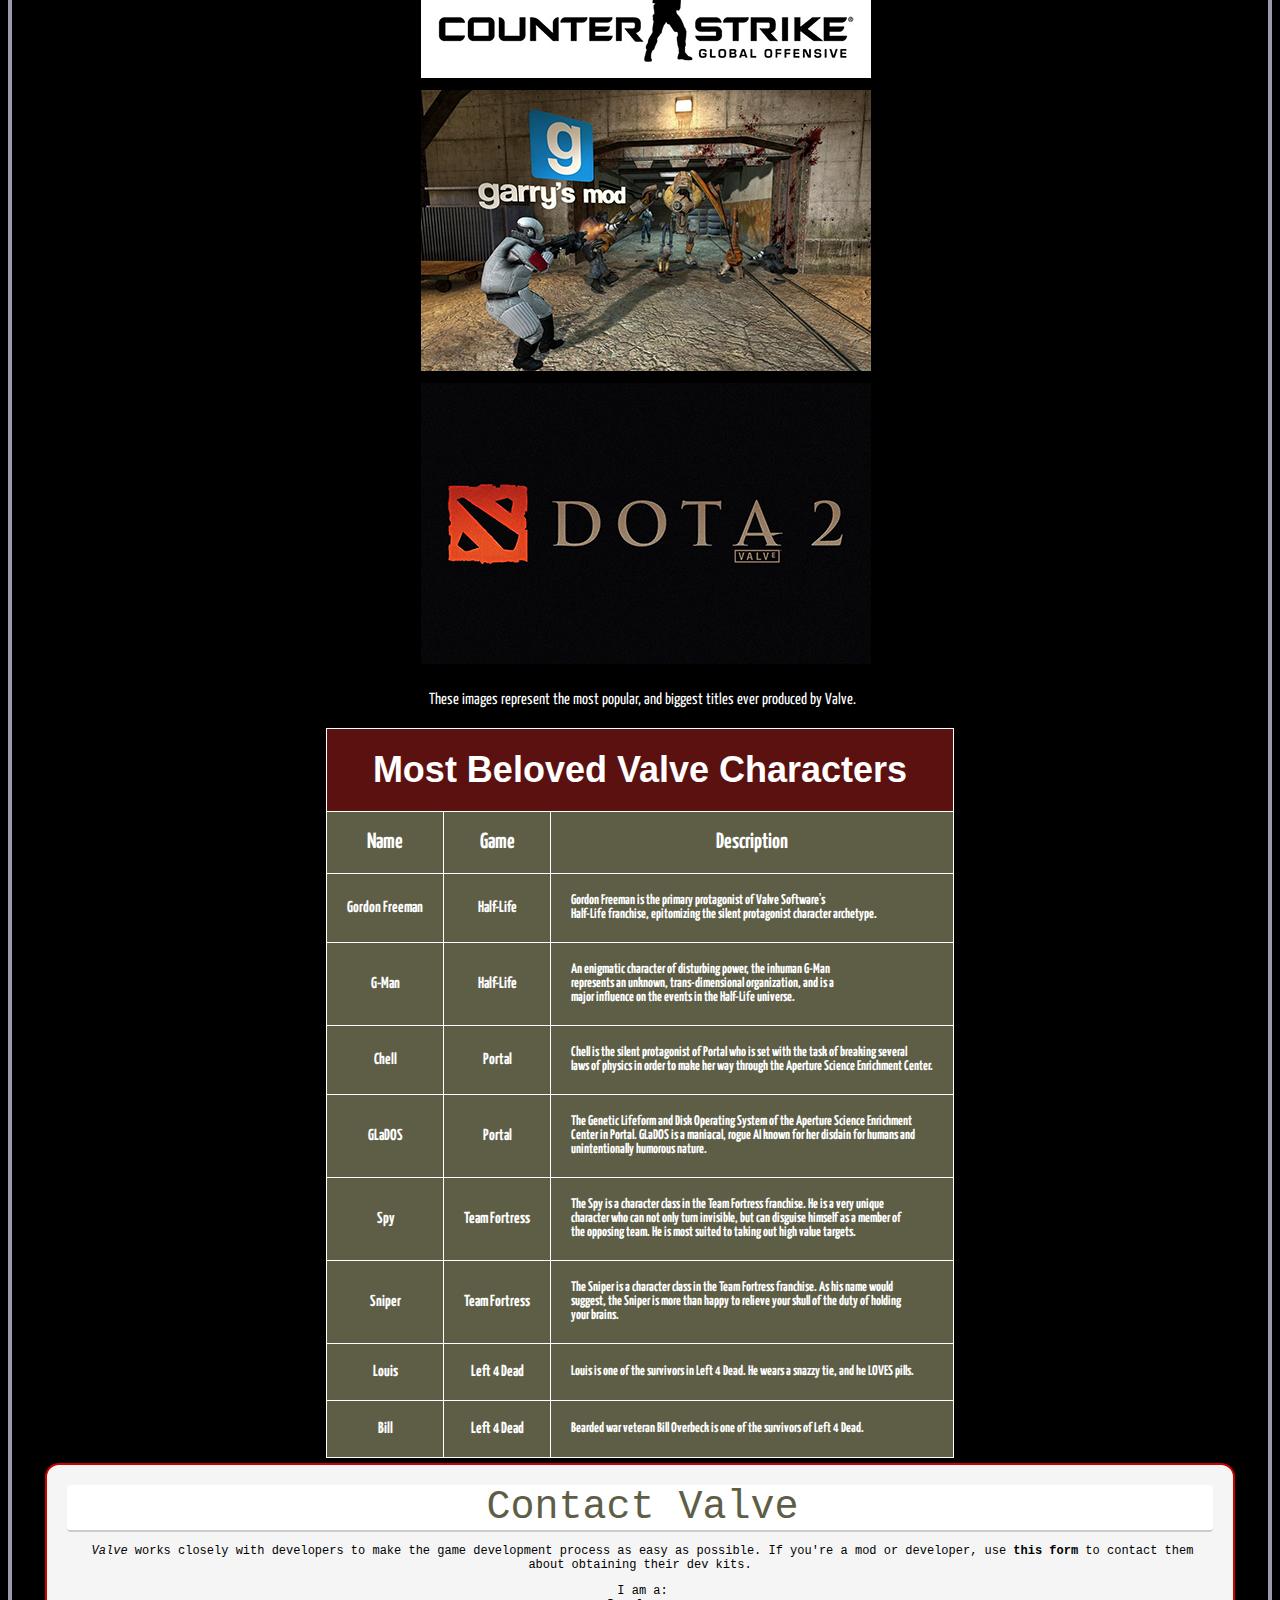
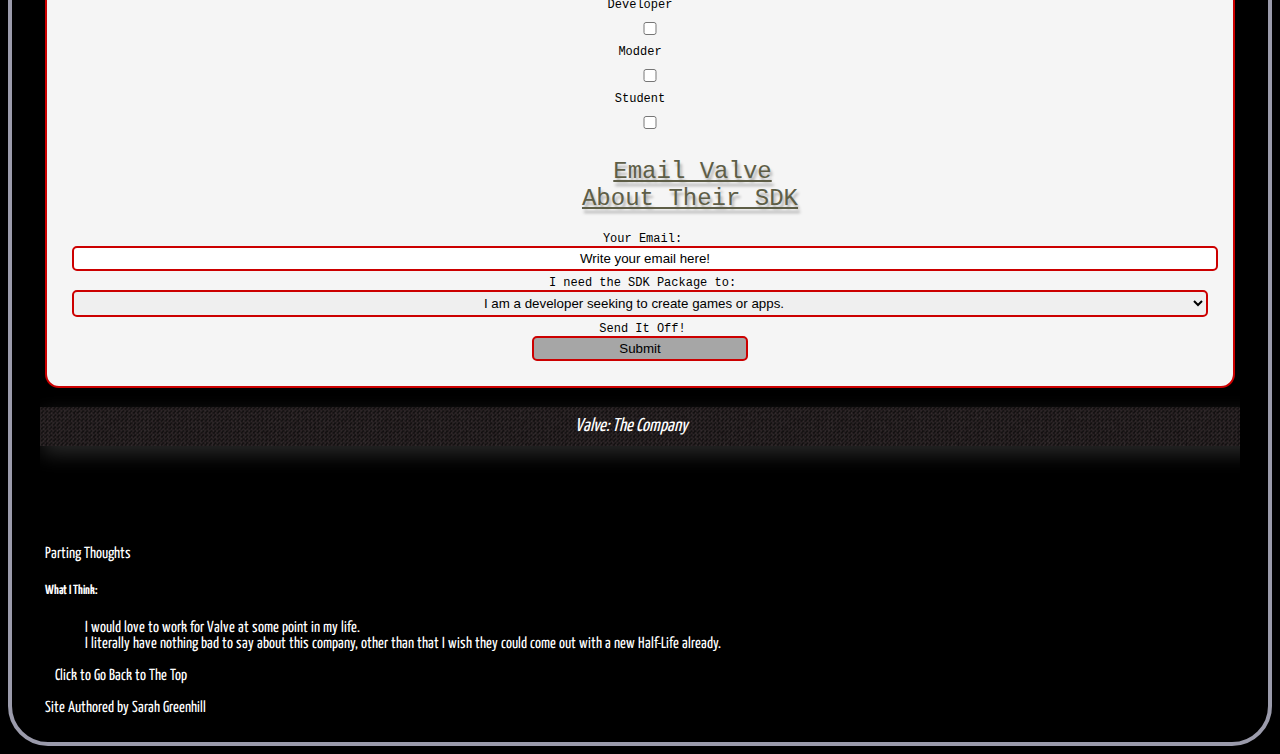
<file: Greenhill_Sarah_project4/index.html>
<!DOCTYPE html> 
<html lang="en">
	<head>
		<meta charset="utf-8"/>
			<title>Sarah Greenhill's Week 4, Project 4 - DWS1</title>
			<link rel="stylesheet" type="text/css" href="css/main.css">
			<link href='http://fonts.googleapis.com/css?family=Yanone+Kaffeesatz' rel='stylesheet' type='text/css'>
	</head>

<body>
<!--Sarah Greenhill Project 4, Week 4 DWS1 - March 26, 2015-->

	<div id= "wrapper"><!--WrapperDiv-->
	<h1 id="top"> <img src="images/valve_sm.png" alt="Valve Logo"/></h1> <!--Main Logo-->
	
	<div id= "nav"> <!--NavDivStart-->
	<nav><!--Navigation-->
		<a href="#bottom">Page Bottom</a>
		<a href="#about">About Valve</a>
		<a href="#faves">My Favorite Valve Games</a>
		<a href="http://www.valvesoftware.com/" target="_blank">Valve's Website</a>
		<a href="http://store.steampowered.com/" target="_blank">Steam Store</a>
		<a href="http://steamcommunity.com/" target="_blank">Steam Community</a>
	</nav>
  	</div><!--NavDivEnd-->
  	<h2 class="VS">Valve Software</h2>
  	
  	<div id= "pageMainText"><!--PageMainText-->
  	
  	<p id="about">
  	<em>Valve</em> started with Half-Life®, the first-person, sci-fi shooter game that’s won more than 50 Game of the Year and a few "Best Game Ever" awards. They expanded the Half-Life franchise with a sequel and Half-Life 2 Episodes 1 and 2. Then, they added the horror titles Left 4 Dead® and Left 4 Dead 2, the multiplayer combat franchise Team Fortress®, the #1 online action game Counter-Strike® and the award-winning puzzlers Portal™ and Portal 2. And they’re just getting warmed up.
  	</p>
  	<aside> 
  	<h5>Valve is probably one of the most awesome gaming companies out there, as well as a generally all-around lovely place to work.</h5>
  	</aside>
  	
	<br>
	<p>
	In addition to Steam, there is <strong>Source</strong>, <em>Valve's</em> own state-of-the-art game engine. Its sophisticated character animation, advanced <abbr title="Artificial Intelligence">AI</abbr>, real-world physics, shader-based rendering, and super extensibility have helped them create some of the most popular and good-looking games on the market for computer and consoles. <em>Valve</em> doesn't like to brag, but Source is considered the most flexible, comprehensive, and powerful game development environment out there. And it’s about to get even better.  	
  	</p>
  	
  	<blockquote>When you give smart talented people the freedom to create without fear of failure, amazing things happen. <em>Valve</em> sees it every day. In fact, some of their best insights have come from their biggest mistakes. And they're ok with that! Since 1996, this approach has produced award-winning games, leading-edge technologies, and a groundbreaking social entertainment platform. <em>Valve</em> is always looking for creative risk-takers who can keep that streak alive.</blockquote>
  	<img src="images/steam_sm.png" id= "steamPic" alt = "Steam"/>
  	<p>
  	<strong>Steam</strong> is Valve's direct pipeline to customers. It began as a little sleeper project—a handy tool to update Counter-Strike—and morphed pretty quickly into the world's largest online gaming platform. <strong>Steam</strong> guarantees instant access to more than 1,800 game titles and connects its 35 million active users to each other—and to us. Through <strong>Steam</strong>, fans can easily buy, play, share, modify, and build communities around <em>Valve</em> products as well as titles from other independent game studios. <strong>Steam</strong> is available in 237 countries and 21 different languages.  
  	</p>
  	
  	<ul>
  		<li>Steam allows the user to have all (or most) of their games collected in one place.</li>
  		<li>The Steam client keeps track of the user's time spent playing, achievements, progress, and saves with ease.</li>
  		<li>All CD keys are stored and saved so that physical discs are a thing of the past and losing a game isn't an issue anymore.</li>
  		<li>The creation of Steam has created a whole new level of connectedness amongst gamers. The friend's list allows users to contact and chat with their friends, even while playing games.</li>
  	</ul>
  
  	</div><!--PageMainTextEnd-->
  	
  	<h3>Some of Valve's Stats</h3>
  	
  	<div id= "leftBlock"><!--leftBlockDiv-->
  	<h4 id="topGross">Top Grossing Valve Games</h4>
  	<ol> <!--Ordered List-->
  		<li>Half-Life (9.3 million, may include PS2 version) (December 2008)</li>
		<li>Half-Life 2 (6.5 million, may include Xbox version but does not include Steam sales)</li>
		<li>Counter-Strike (4.2 million) (December 2008)</li>
		<li>Counter-Strike: Condition Zero (2.9 million)(December 2008)</li>
		<li>The Orange Box (at least 1.5 million) (February 2008)</li>
		<li>Half-Life 2: Episode One (1.4 million)(December 2008)</li>
		<li>Left 4 Dead (at least 1 million, Xbox 360 version only) (January 2008)</li>
	</ol>
	</div><!--leftBlockDivEnd-->
	<br>
	
	<div id= "rightBlock"><!--RightBlockDiv-->
	<h4 id="faves">My Favorite Valve Games</h4>
  	<ol> <!--Ordered List Two-->
  		<li>Left 4 Dead/Left 4 Dead 2</li>
		<li>Portal/Portal 2</li>
		<li>Garry's Mod</li>
		<li>Dota 2</li>
		<li>Half Life Series</li>
		<li>Team Fortress 2</li>
	</ol>
	</div><!--RightBlockDivEnd-->
	
	<div id= imgContainer><!--ImageContainerDiv-->
	<figure id="linkFour"> <!--Images-->
		<a href="images/hL2.png" target="_blank"><img src="images/hL2_sm.png" alt="Half Life 2" /></a>
		<a href="images/tF2.jpg" target="_blank"><img src="images/tF2_sm.jpg" alt="Team Fortress 2" /></a>
		<a href="images/p2.jpg" target="_blank"><img src="images/p2_sm.jpg" alt="Portal 2" /></a>
		<a href="images/dofDefeat.jpg" target="_blank"><img src="images/dofDefeat_sm.jpg" alt="Day of Defeat" /></a>
		<a href="images/l4D2.jpg" target="_blank"><img src="images/l4D2_sm.jpg" alt="Left 4 Dead 2" /></a>
		<a href="images/cSGo.jpg" target="_blank"><img src="images/cSGo_sm.jpg" alt="Counter Strike: Global Offensive" /></a>
		<a href="images/gMod.jpg" target="_blank"><img src="images/gMod_sm.jpg" alt="Garry's Mod" /></a>
		<a href="images/dota2.jpg" target="_blank"><img src="images/dota2_sm.jpg" alt="Dota 2" /></a>
		<br>
	<figcaption><!--Images Caption-->
	These images represent the most popular, and biggest titles ever produced by Valve. 
	</figcaption>
  	</figure>
  	</div><!--ImageContainerDivEnd-->
  	<table class="valveChars"><!--tableStart-->

  	<tr>
	  	<th class="vChars" colspan="3" scope= "col">Most Beloved Valve Characters</th>
	</tr>
  	<tr>
	  	<td class="title">Name</td>
	  	<td class="title">Game</td>
	  	<td class="title">Description</td>
	</tr>
  	<tr>
	  	<td class="charNames">Gordon Freeman</td>
	  	<td class="charNames">Half-Life</td>
	  	<td class="charDescrip1">Gordon Freeman is the primary protagonist of Valve Software's <br>Half-Life franchise, epitomizing the silent protagonist character archetype. </td>
	</tr>
 	<tr>
	 	<td class="charNames">G-Man</td>
	 	<td class="charNames">Half-Life</td>
	 	<td class="charDescrip1">An enigmatic character of disturbing power, the inhuman G-Man <br>represents an unknown, trans-dimensional organization, and is a <br>major influence on the events in the Half-Life universe.</td>
	</tr>
  	<tr>
	  	<td class="charNames">Chell</td>
	  	<td class="charNames">Portal</td>
	  	<td class="charDescrip1">Chell is the silent protagonist of Portal who is set with the task of breaking several <br>laws of physics in order to make her way through the Aperture Science Enrichment Center.</td>
	</tr>
  	<tr>
	  	<td class="charNames">GLaDOS</td>
	  	<td class="charNames">Portal</td>
	  	<td class="charDescrip1">The Genetic Lifeform and Disk Operating System of the Aperture Science Enrichment <br>Center in Portal. GLaDOS is a maniacal, rogue AI known for her disdain for humans and <br>unintentionally humorous nature.</td>
	</tr>
  	<tr>
	  	<td class="charNames">Spy</td>
	  	<td class="charNames">Team Fortress</td>
	  	<td class="charDescrip1">The Spy is a character class in the Team Fortress franchise. He is a very unique <br>character who can not only turn invisible, but can disguise himself as a member of <br>the opposing team. He is most suited to taking out high value targets.</td>
	</tr>
  	<tr>
	  	<td class="charNames">Sniper</td>
	  	<td class="charNames">Team Fortress</td>
	  	<td class="charDescrip1">The Sniper is a character class in the Team Fortress franchise. As his name would <br>suggest, the Sniper is more than happy to relieve your skull of the duty of holding <br>your brains.
		  		
	</td>
	</tr>
 	<tr>
    	<td class="charNames">Louis</td>
   		<td class="charNames">Left 4 Dead</td>
    	<td class="charDescrip1">Louis is one of the survivors in Left 4 Dead. He wears a snazzy tie, and he LOVES pills.</td>
	</tr>
  	<tr>
    	<td class="charNames">Bill</td>
    	<td class="charNames">Left 4 Dead</td>
    	<td class="charDescrip1">Bearded war veteran Bill Overbeck is one of the survivors of Left 4 Dead.</td>
	</tr>
  	</table><!--tableEnd-->

  	<form id="contactValve" class="form" name="Contact Valve" action="sdk@valvesoftware.com" method="post" enctype="application/x-www-form-urlencoded" accept-charset="UTF-8"><!--formStart-->
    <h1>Contact Valve </h1>
    <div class="content">
    <div class="intro">
    	<p><em>Valve</em> works closely with developers to make the game development process as easy as possible. If you're a mod or developer, use <strong>this form</strong> to contact them about obtaining their dev kits.</p>
    </div>
    <div id="section0">
    <div class="field">
    	<label for="Iama">I am a: </label><span>Developer</span><input value="Dev" name="Iama"  type="checkbox" id="Iama"><span>Modder</span><input value="Mod" name="Iama" type="checkbox"><span>Student</span><input value="Stud" name="Iama"  type="checkbox">
    </div>
    </div>
    <h2 class="section">Email Valve About Their SDK</h2>
    <div id="section1" >
    <div class="field">
    <label for="yourEmail">Your Email:</label><input id="yourEmail" name="yourEmail" maxlength="250" size="10" value="Write your email here! " placeholder="Write Your Email Here " required type="email">
    </div>
    <div class="field">
    <label for="iNeedTheSDKPackageTo">I need the SDK Package to: </label><select name="iNeedTheSDKPackageTo" required id="iNeedTheSDKPackageTo"><option value="">I am a developer seeking to create games or apps.</option><option value="">I am a student looking to use the SDK for educational purposes.</option><option value="">I am interested in making mods. </option></select>
    </div>
    <div class="field">
    <label for="Send">Send It Off!</label><input id="Send" name="Send" type="submit">
    </div>
    </div>
    </div>
	</form><!--formEnd-->
	
<article id="thoughts">
	<h3>Valve: The Company</h3>
    <section>
        <h4>Parting Thoughts</h4>
    </section>
    <section>
    	<h5>What I Think:</h5>
        <ul>
            <li>I would love to work for Valve at some point in my life.</li>
            <li>I literally have nothing bad to say about this company, other than that I wish they could come out with a new Half-Life already.</li>
        </ul>
    </section>
</article>

<footer>
	<div id= botPage><!--BotDivStart-->	
  	<p><a id="bottom" href="#top">Click to Go Back to The Top</a></p> <!--NavToTop-->
  	</div><!--BotDivEnd-->
  	<p>Site Authored by Sarah Greenhill</p>
</footer>	
</div><!--WrapperDivEnd-->
</body>
	
</html>
</file>
<file: Greenhill_Sarah_Practical/css/main.css>
/*--Body--*/

body{

	margin: 0 auto;
	font: .75em/1.5em Helvetica, Arial, sans-serif;
	color: #797267;
	width: 960px;
	background: #797267;
	background: url(../images/footer-bg.jpg) no-repeat center bottom, #797267 url(../images/header-bg.jpg) center top no-repeat;
}

/*--Navigation--*/

header{
	
	height: 145px;
	width: 960px;
	
}

ul li{
	padding-left: 30px;
	display: inline;
	font-size: 14px;
	font-weight: bold;

}

nav{
	margin-left: 490px;
	text-decoration: none;
}

nav a:link{
    width: 250px;
    color: #423b2e;
    text-align: center;
    padding: 4px;
    text-decoration: none;
}

nav a:visited{
	width: 250px;
    font-weight: bold;
    color: #bf3102;
    text-align: center;
    padding: 4px;
    text-decoration: none;
	
}

nav a:hover{
	text-decoration: underline;
	background-color: #797267;
	color: #ffffff;
	
}

nav a:active{
    color: #bf3102;
}



/* Remove bullets from list items globally */ 

ul{
	list-style-type: none;
	
}

/*--Main Content, Banner & BG Repeat--*/

#main-content{

	background:  url(../images/banner.jpg) top center no-repeat, url(../images/main-content-bg.jpg) center center repeat-y;
	padding: 60px;
	padding-bottom: 150px;
}

/*--Left Float--*/

#column1of2{
	
	float: left;
	padding-top: 175px;
	padding-bottom: 80px;
	padding-left: 44px;
	padding-right: 69px;
	width: 260px;
	background: url(../images/page-flip.png) bottom no-repeat;
	background-position: 10px 520px;
	
}

/*--Right Float--*/

#column2of2{
	
	padding-top: 175px;
	padding-bottom: 90px;
	background: url(../images/page-flip.png) bottom no-repeat;
	background-position: 340px 380px;

}

/*--H2 Bottom Border--*/

.page-flip h2{
	
	border-bottom: 2px solid #000000;
	display: inline-block;
	padding-bottom: 10px;
	padding-right: 90px;
}

#column2of2 h2{
	
	padding-right: 310px;
	
}

/*--Borders--*/

#column1of2 p{
	
	border-bottom: 2px solid #000000;
	width: 260px;
	padding-bottom: 10px;

}

p img{
	
	border: 5px solid #ffffff;
}

/*--Logo--*/

h1{

	margin-left: 64px;
	margin-top: 64px;
	width: 317px; 
	height: 71px; 
	background: url(../images/logo.gif); 
	text-indent: -9999px;
	
}

/*--Float Headings--*/

h2{

	padding-bottom: 20px;
	text-align: left;
	font-size: 1.5em;
	color: #423b2e;

}

/*--Footer--*/

footer{
	
	color: #ffffff;
	margin-top: 50px;
	
	
}

footer p{
	
	padding-left: 370px;
	
}
</file>
<file: Greenhill_Sarah_project2/css/main.css>
/* Logo */

#top {
	margin-left: 0;
	margin-right: 0;
    padding-bottom: 10px;
    padding-left: 335px;
    
}

/* Center Page w/ Wrapper */

#wrapper { 
	margin: 0 auto; 
	width: 1200px;
	overflow-x: hidden;
} 

/* Navigation */

#nav {
	float: left;
	display: block;
	width: 100%;
	overflow: hidden;
	margin: 0 auto;
    padding: 0 auto;
    padding-bottom: 10px;
    padding-left: 300px;
   
}

#nav a:link {
    width: 250px;
    font-weight: bold;
    color: #FFFFFF;
    background-color: #CC0000;
    text-align: center;
    padding: 4px;
    text-decoration: none;
}

#nav a:visited {
	width: 250px;
    font-weight: bold;
    color: #FFFFFF;
    background-color: #ffd938;
    text-align: center;
    padding: 4px;
    text-decoration: none;
	
}

#nav a:hover {
	text-decoration: underline;
	background-color: #62d6cd;
	
}

# nav a:active {
    color: #99a6e5;
}

#nav ul {
	list-style-type: none;
	float: left;
	clear: left;
    margin: 10px;
    padding: 10px;
   
}

#nav ul li {
	display: block;
	float: left;
	list-style: none;
	margin: 20px;
	padding: 20px;
}

/* Remove Auto-Bolding */

h1, h2, h3, h4, a {
	font-weight: normal;
}

/* Alter HTML/Body Elements */

h2 {
	padding-left: 545px;
	font-size: 2em;
	color: #5E5E47;
	text-decoration: underline;
	text-shadow: 2px 4px 3px rgba(0,0,0,0.3);

}

VS {
color: #5E5E47;	
	
}

body {
	background-color: #000000;
	font-size: 16px;
	font-family:'Yanone Kaffeesatz', Georgia, sans-serif;
	color: #ffffff;
	text-indent: 3px;
	border: #9B9BAB solid 4px;
	border-radius: 40px;
	padding: 5px;
	overflow-x: hidden;
}

#pageMainText{
	text-align: center;
	font-weight: 1em;
	line-height: inherit;
	margin: 0 auto;
	background-color: #5E5E47;
	overflow-x: hidden;
	text-shadow: 2px 2px 8px #c78300;
}

h3 {
	background-color: #5E5E47;
	box-shadow: 2px 8px 20px rgba(68,68,68,0.6);
	width: 1200px;
	padding-left: 450px;
	font-style: oblique;
}

/* Steam Pic Logo*/

.steamPic{
	padding-left: 70px;
	padding-bottom: 30px;
	opacity: 0.5;
	
}

/* Remove bullets from list items globally */ 

ul {
	list-style-type: none;
   
}

/* Links */

a {
	color: #ffd938;
	text-decoration: none;
}

/* Non-nav Unvisited */

a:link {
    color: #ffffff;
}

/* Non-nav Visited */

a:visited {
    color: #ffd938;
}

/* Non-nav Hover */

ul a:hover {
	text-decoration: underline;
	background-color: #2183bf;
	
}

/* Non-nav Active */

a:active {
    color: #0000FF;
} 


/* Fave Games Color */ 

ol {
	color: #5E5E47;
}

/* Images */

#imgContainer a, figcaption{  
    padding-left: 250px;
    padding-right: 150px;                    
	margin: 0 auto;
	border: none;
	text-align: center;
}


/* Bottom To Top Link */

#bottom {
	padding-left: 10px;
	
}
</file>
<file: Greenhill_Sarah_project3/css/main.css>
/* Logo */

#top {
	margin-left: auto;
    margin-right: auto;
    width: 40%;
    padding-bottom: 10px;
    
}

/* Center Page w/ Wrapper */

#wrapper { 
	margin: 0 auto; 
	width: 1200px;
	overflow-x: hidden;
} 

/* Navigation */

#nav {
	float: left;
	display: block;
	width: 100%;
	overflow: hidden;
    padding-bottom: 20px;
    padding-left: 80px;
   
}

#nav a:link {
    width: 250px;
    color: #FFFFFF;
    background-color: #000000;
    text-align: center;
    padding: 4px;
    text-decoration: none;
}

#nav a:visited {
	width: 250px;
    font-weight: bold;
    color: #661400;
    background-color: #000000;
    text-align: center;
    padding: 4px;
    text-decoration: none;
	
}

#nav a:hover {
	text-decoration: underline;
	background-color: #CC0000;
	color: #ffffff;
	-moz-border-radius-topleft: 10px;
	-moz-border-radius-topright: 10px;
	-moz-border-radius-bottomright: 10px;
	-moz-border-radius-bottomleft: 10px;
	-webkit-border-radius: 10px 10px 10px 10px;
	border-radius: 10px 10px 10px 10px;
	
}

#nav a:active {
    color: #99a6e5;
}

#nav ul {
	list-style-type: none;
	float: left;
	clear: left;
    margin: 10px;
    padding: 10px;
   
}

#nav ul li {
	display: inline;
	float: left;
	list-style: none;
	margin: 20px;
	padding: 20px;
}

/* Remove Auto-Bolding */

h1, h2, h3, h4, a {
	font-weight: normal;
}

/* Alter HTML/Body Elements */

h2 {
	
	font-size: 2em;
	color: #5E5E47;
	text-decoration: underline;
	text-shadow: 2px 4px 3px rgba(0,0,0,0.3);
	margin-left: auto;
    margin-right: auto;
    width: 20%;
    padding-left: 100px;

}

body {
	background-color: #000000;
	font-size: 16px;
	font-family:'Yanone Kaffeesatz', Georgia, sans-serif;
	color: #ffffff;
	text-indent: 5px;
	text-align: left;
	border: #9B9BAB solid 4px;
	border-radius: 40px;
	padding: 10px;
	overflow-x: hidden;
}

#pageMainText{
	font-weight: bold;
	line-height: inherit;
	margin: 0 auto;
	padding: 20px;
	background-color: #5E5E47;
	overflow-x: hidden;
	text-shadow: 2px 2px 8px #c78300;
}

h3 {
	background-color: #5E5E47;
	background: #2d6d9c url(../images/dark-canvas.gif) repeat-x center;
	box-shadow: 2px 8px 20px rgba(68,68,68,0.6);
	padding-left: 530px;
	padding-bottom: 10px;
	padding-top: 10px;
	margin-bottom: 100px;
	margin-left: auto;
    margin-right: auto;
    width: 100%;
	font-style: oblique;
}

/* Steam Pic Logo*/

#steamPic{
	padding-left: 490px;
	padding-bottom: 30px;
	opacity: 0.5;
	
}

/* Remove bullets from list items globally */ 

ul {
	list-style-type: none;
   
}

/* Links */

a {
	color: #ffffff;
	text-decoration: none;
}

/* Non-nav Unvisited */

a:link {
    color: #ffffff;
}

/* Non-nav Visited */

a:visited {
    color: #661400;
    font-weight: bold; 
}

/* Non-nav Hover */

ul a:hover {
	text-decoration: underline;
	background-color: #000000;
	color: #ffffff;
	
}

/* Non-nav Active */

a:active {
    color: #0000FF;
} 

/* Floated Elements */

#rightBlock{
	position: relative;
	float: right;
	padding-bottom: 100px;
	margin-left: auto;
	margin-right: auto;
	width: 40%;
	
}

#leftBlock{
	position: relative;
	float: left;
	padding-left: 150px;
	padding-bottom: 100px;
	margin-left: auto;
	margin-right: auto;
	width: 40%;
	clear: both;
}

/* Clear Float */

#clear{
	clear: both;
}

/* Fave Games Color */ 

ol {
	color: #5E5E47;
}

/* Images */

#imgContainer a, figcaption{  
	display: block;
    margin-left: auto;
    margin-right: auto;
    padding: 4px;
    width: 40%;
	border: none;
	text-align: center;
}


/* Bottom To Top Link */

#bottom {
	padding-left: 10px;
	
}
</file>
<file: Greenhill_Sarah_project4/css/main.css>
/* Logo */

#top {
	margin-left: auto;
    margin-right: auto;
    width: 40%;
    
}

/* Center Page w/ Wrapper */

#wrapper { 
	margin: 0 auto; 
	width: 1200px;
	overflow-x: hidden;
} 

/* Navigation */

nav {

	width: 100%;
	overflow: hidden;
    padding-bottom: 20px;
    padding-left: 315px;
    margin-top: 10px;
   
}

#nav a:link {
    width: 250px;
    color: #FFFFFF;
    background-color: #000000;
    text-align: center;
    padding: 4px;
    text-decoration: none;
}

#nav a:visited {
	width: 250px;
    font-weight: bold;
    color: #661400;
    background-color: #000000;
    text-align: center;
    padding: 4px;
    text-decoration: none;
	
}

#nav a:hover {
	text-decoration: underline;
	background-color: #CC0000;
	color: #ffffff;
	-moz-border-radius-topleft: 10px;
	-moz-border-radius-topright: 10px;
	-moz-border-radius-bottomright: 10px;
	-moz-border-radius-bottomleft: 10px;
	-webkit-border-radius: 10px 10px 10px 10px;
	border-radius: 10px 10px 10px 10px;
	
}

#nav a:active {
    color: #99a6e5;
}

#nav ul {
	list-style-type: none;
	float: left;
	clear: left;
    margin: 10px;
    padding: 10px;
   
}

#nav ul li {
	display: inline;
	float: left;
	list-style: none;
	margin: 20px;
	padding: 20px;
}

/* Remove Auto-Bolding */

h1, h2, h3, h4, a {
	font-weight: normal;
}

/* Alter HTML/Body Elements */

h2 {
	
	font-size: 2em;
	color: #5E5E47;
	text-decoration: underline;
	text-shadow: 2px 4px 3px rgba(0,0,0,0.3);
	margin-left: auto;
    margin-right: auto;
    width: 20%;
    padding-left: 100px;

}

body {
	background-color: #000000;
	font-size: 16px;
	font-family:'Yanone Kaffeesatz', Georgia, sans-serif;
	color: #ffffff;
	text-indent: 5px;
	text-align: left;
	border: #9B9BAB solid 4px;
	border-radius: 40px;
	padding: 10px;
	overflow-x: hidden;
}

#pageMainText{
	font-weight: bold;
	line-height: inherit;
	margin: 0 auto;
	padding: 20px;
	background-color: #5E5E47;
	overflow-x: hidden;
	text-shadow: 2px 2px 8px #c78300;
}

h3 {
	background-color: #5E5E47;
	background: #2d6d9c url(../images/dark-canvas.gif) repeat-x center;
	box-shadow: 2px 8px 20px rgba(68,68,68,0.6);
	padding-left: 530px;
	padding-bottom: 10px;
	padding-top: 10px;
	margin-bottom: 100px;
	margin-left: auto;
    margin-right: auto;
    width: 100%;
	font-style: oblique;
}

/* Steam Pic Logo*/

#steamPic{
	padding-left: 490px;
	padding-bottom: 30px;
	opacity: 0.5;
	
}

/* Remove bullets from list items globally */ 

ul {
	list-style-type: none;
   
}

/* Links */

a {
	color: #ffffff;
	text-decoration: none;
}

/* Non-nav Unvisited */

a:link {
    color: #ffffff;
}

/* Non-nav Visited */

a:visited {
    color: #661400;
    font-weight: bold; 
}

/* Non-nav Hover */

ul a:hover {
	text-decoration: underline;
	background-color: #000000;
	color: #ffffff;
	
}

/* Non-nav Active */

a:active {
    color: #0000FF;
} 

/* Floated Elements */

#rightBlock{
	position: relative;
	float: right;
	padding-bottom: 100px;
	margin-left: auto;
	margin-right: auto;
	width: 40%;
	
}

#leftBlock{
	position: relative;
	float: left;
	padding-left: 150px;
	padding-bottom: 100px;
	margin-left: auto;
	margin-right: auto;
	width: 40%;
	clear: both;
}

/* Clear Float */

#clear{
	clear: both;
}

/* Fave Games Color */ 

ol {
	color: #5E5E47;
}

/* Images */

#imgContainer a, figcaption{  
	display: block;
    margin-left: auto;
    margin-right: auto;
    padding: 4px;
    width: 40%;
	border: none;
	text-align: center;
}


/* Bottom To Top Link */

#bottom {
	padding-left: 10px;
	
}

/* Form CSS */

 .form{ 
    max-width: 100%; 
    min-width: 25%; 
    border-width: 2px; 
    border-color: #CC0000; 
    border-radius: 14px; 
    border-style: solid; 
    color: #000000; 
    font-size: 12px; 
    margin: 5px; 
    background-color: #F5F5F5; 
    padding: 20px; 
    text-align: center;
} 
.content{ 
    margin: 5px; 
} 
.form label{ 
    color: #000000; 
    font-size: 12px; 
    display: block; 
} 
.form input[type=radio], input[type=checkbox]{ 
    margin: 10px; 
    width: 13px; 
} 
.form div{ 
    display: block; 
} 
.form input, form textarea, form select{ 
    border-width: 2px; 
    border-style: solid; 
    border-color: #CC0000; 
    border-radius: 5px; 
    padding: 3px; 
    width: 100%; 
    text-align: center;
} 
.form, .form h1, .form h2{ 
    font-family: 'Courier New', Georgia, sans-serif; 
} 
.form h1{ 
    font-size: 40px; 
    color: #5E5E47; 
    padding: 0px; 
    margin: 0px; 
    margin-bottom: 7px; 
    border-bottom-style: solid; 
    border-bottom-color: #CCCCCC; 
    border-bottom-width: 2px; 
    border-radius: 4px; 
    background-color: #FFFFFF; 
    text-align: center;
} 
.intro{ 
    margin-bottom: 5px; 
} 
.clear{ 
    clear: both; 
} 
.form textarea{ 
    height: 100px; 
    width: 100%; 
} 
.form input[type=submit]{ 
    width: 19%; 
    background-color: #A6A6A6; 
    color: #000000; 
} 
.field{ 
    margin-bottom: 5px; 
} 

/* Table CSS */

.valveChars{

border-collapse: collapse;
margin: 0px auto;
font-family: 'Yanone Kaffeesatz', Georgia, sans-serif;
	
}

.valveChars td{

font-size: 14px;
padding: 20px 20px;
border-style: solid;
border-width: 1px;
overflow: hidden;
word-break: normal;
	
}

.valveChars th{

font-family:Arial, sans-serif;
font-size:14px;
font-weight:normal;
padding:20px 20px;
border-style:solid;
border-width:1px;
overflow:hidden;
word-break:normal;

}

.valveChars .title{

font-weight:bold;
font-size:22px;
background-color: #5e5e47;
color: #ffffff;
text-align: center;
	
}

.valveChars .charDescrip1{

font-weight: bold;
background-color: #5e5e47;
color: #ffffff;

}

.valveChars .charNames{

font-weight: bold;
font-size: 16px;
background-color: #5e5e47;
color: #ffffff;
text-align: center;

}

.valveChars .vChars{

font-weight: bold;
font-size: 36px;
background-color: #5c1111;
color: #ffffff;
text-align: center;

}
</file>
